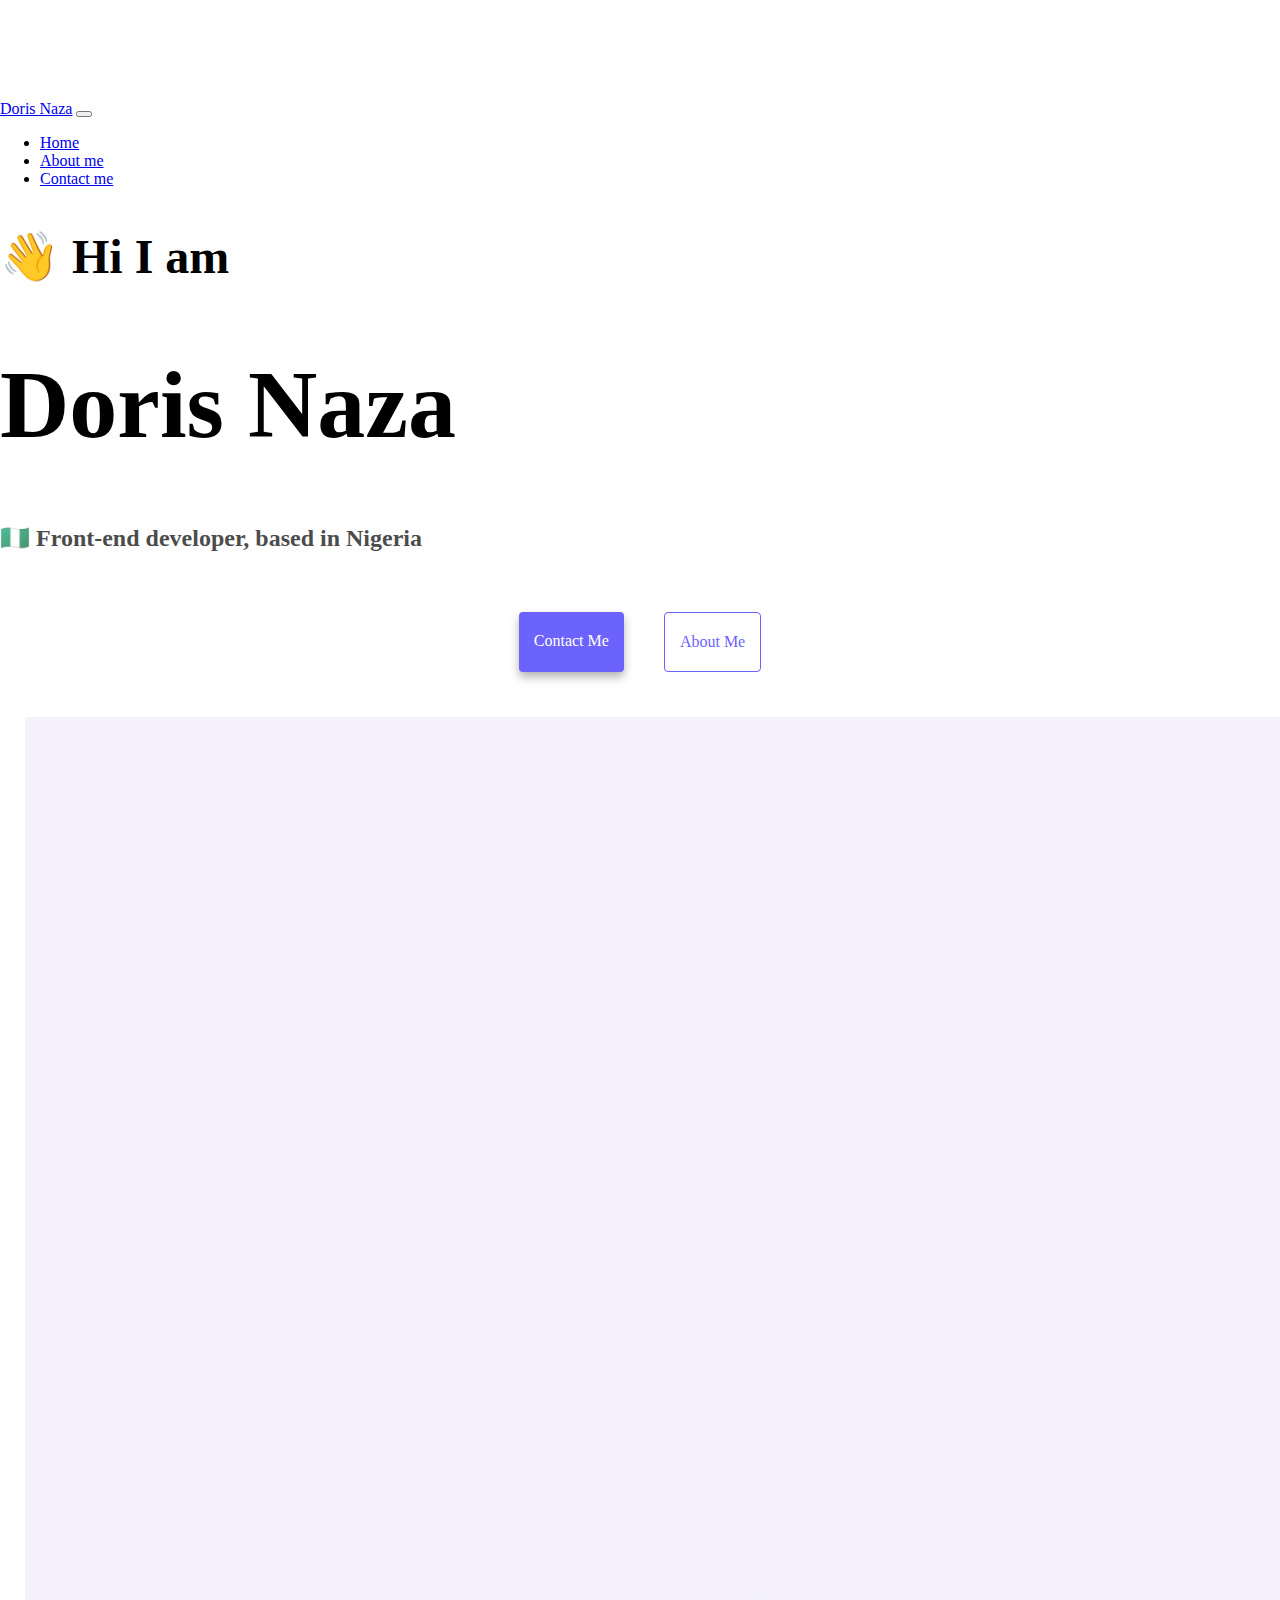
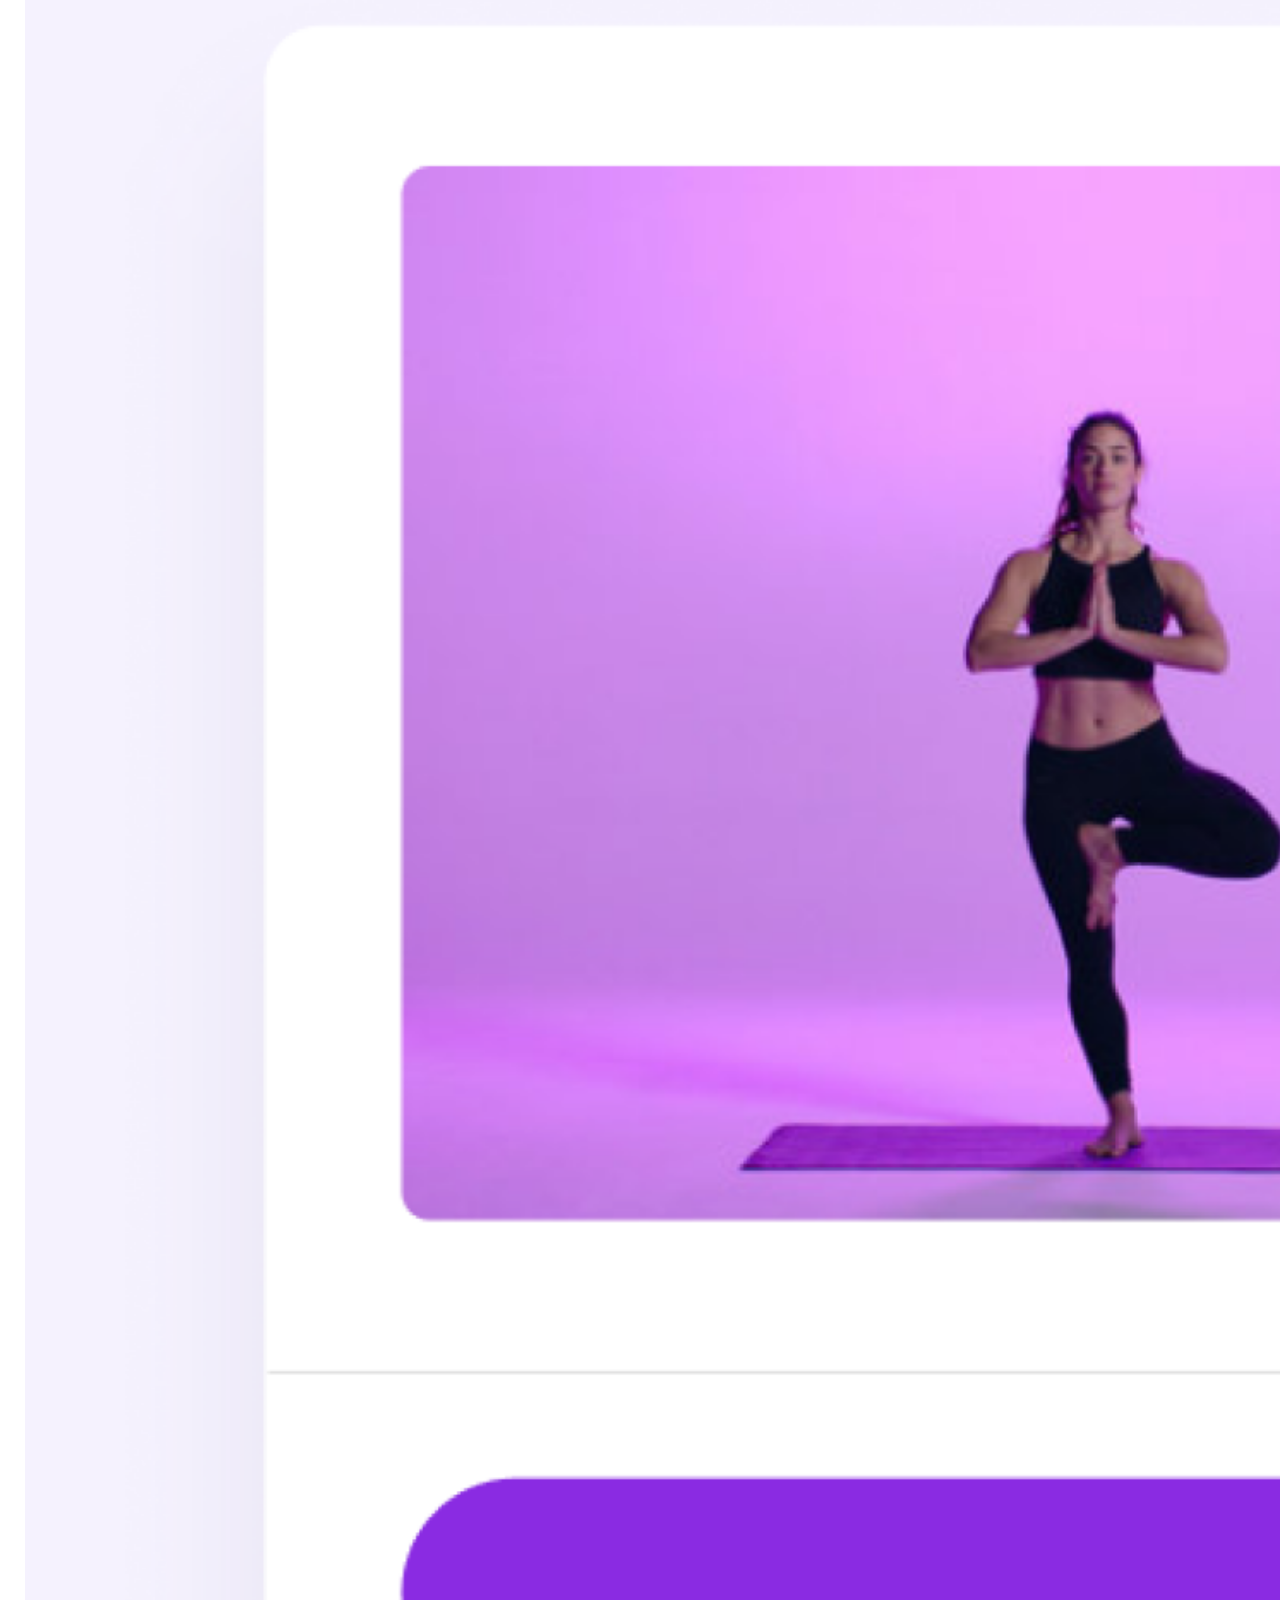
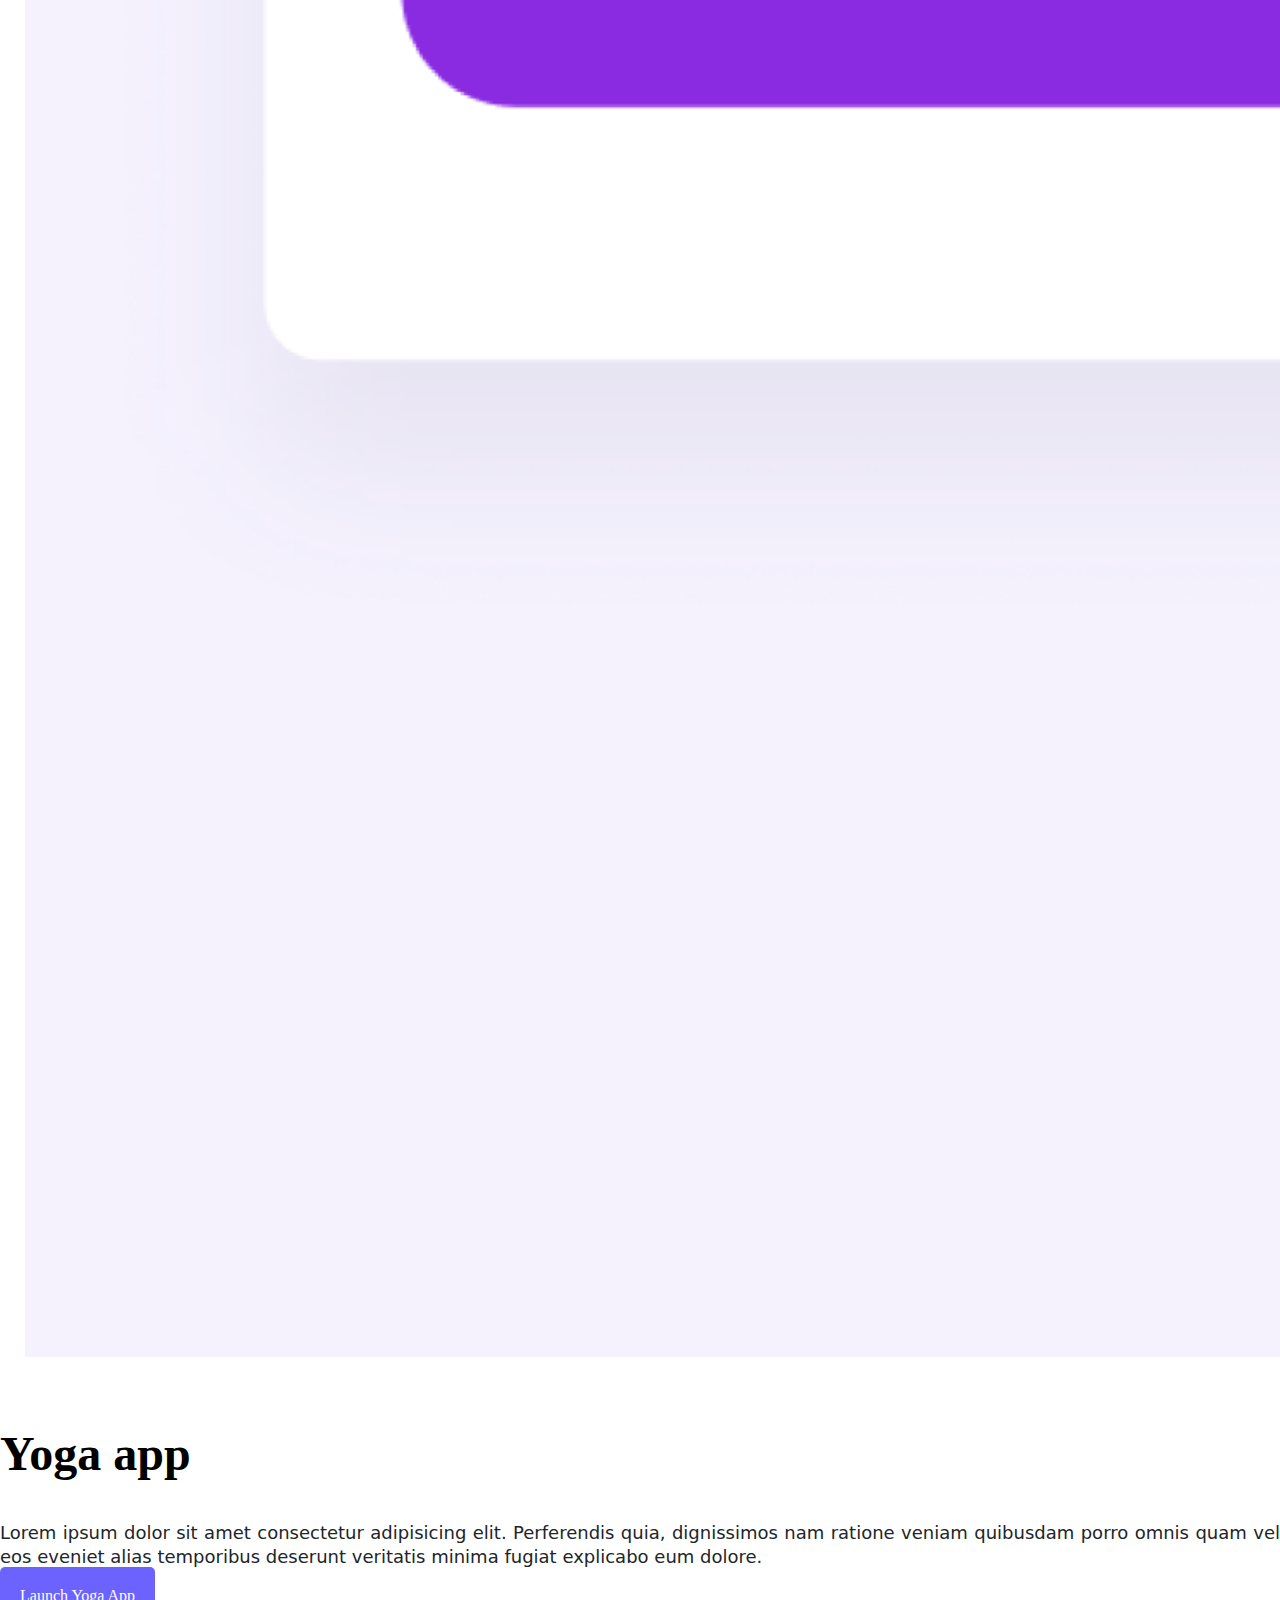
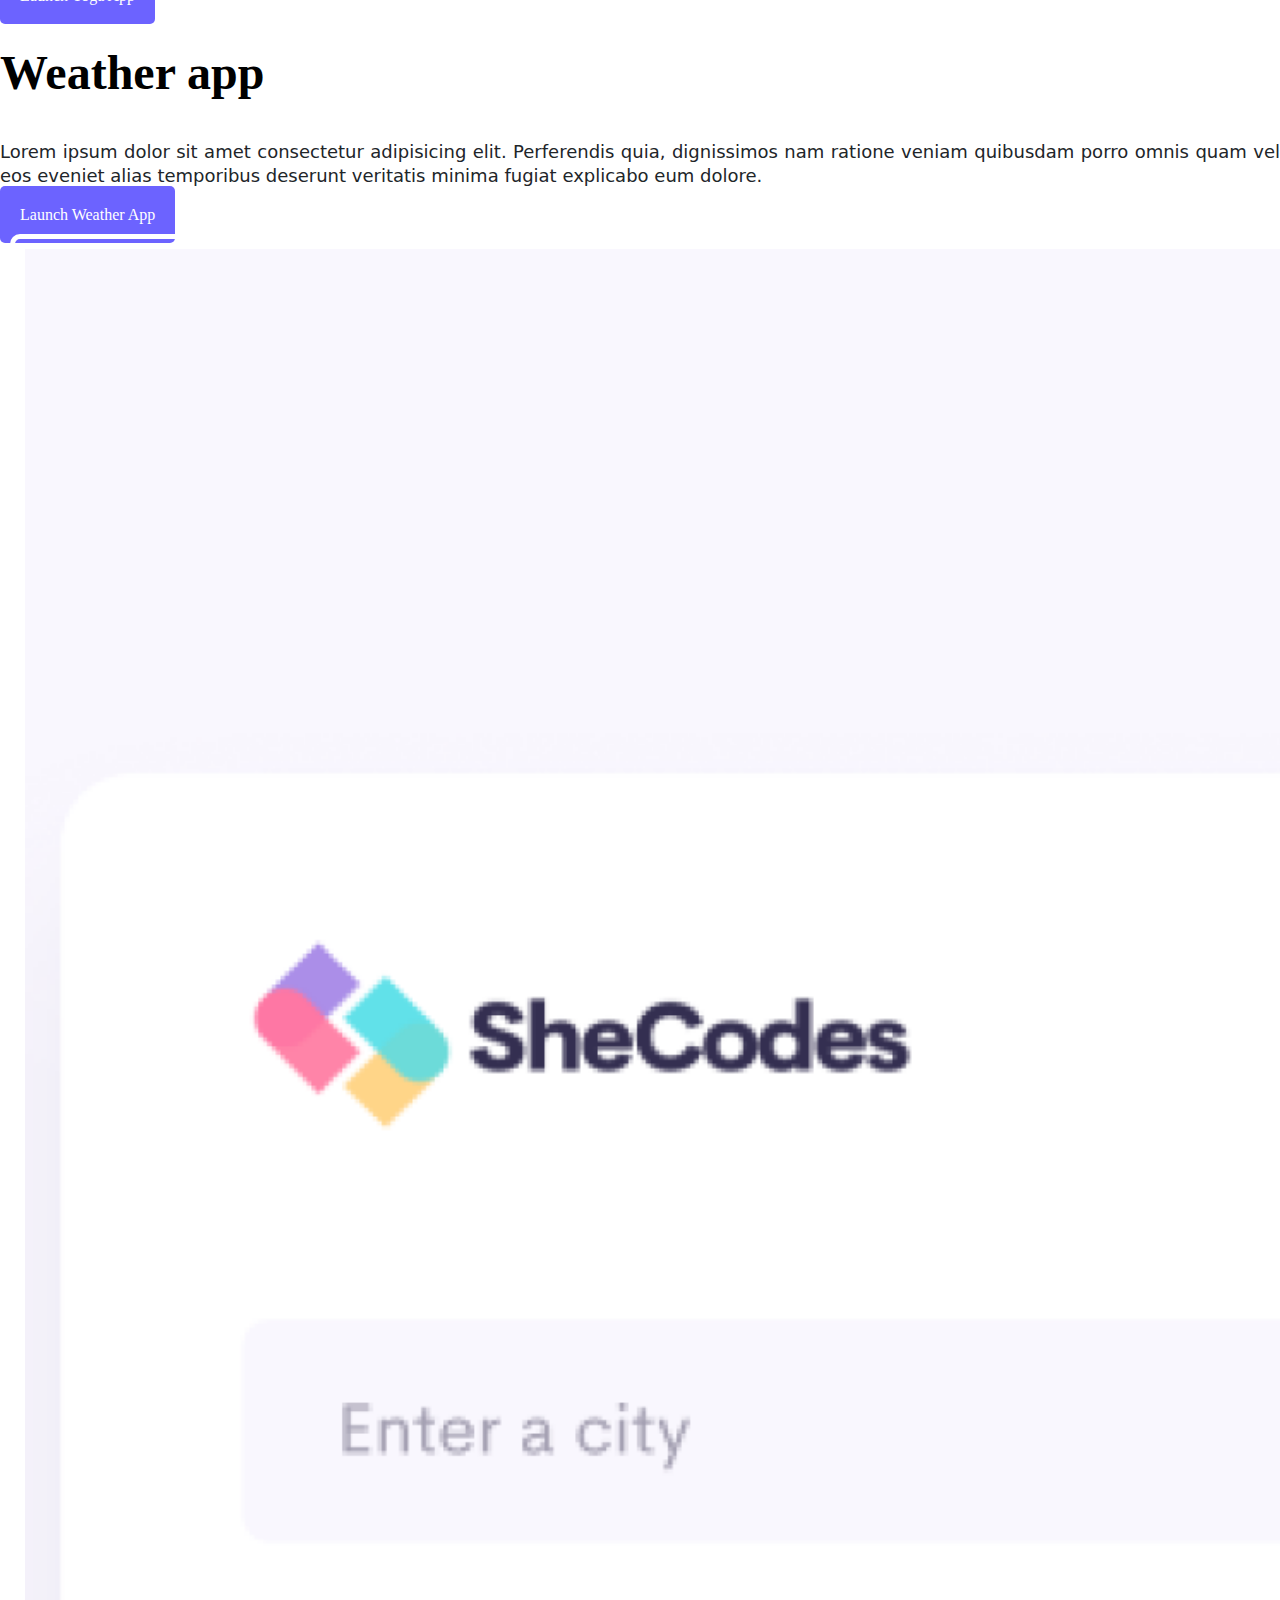
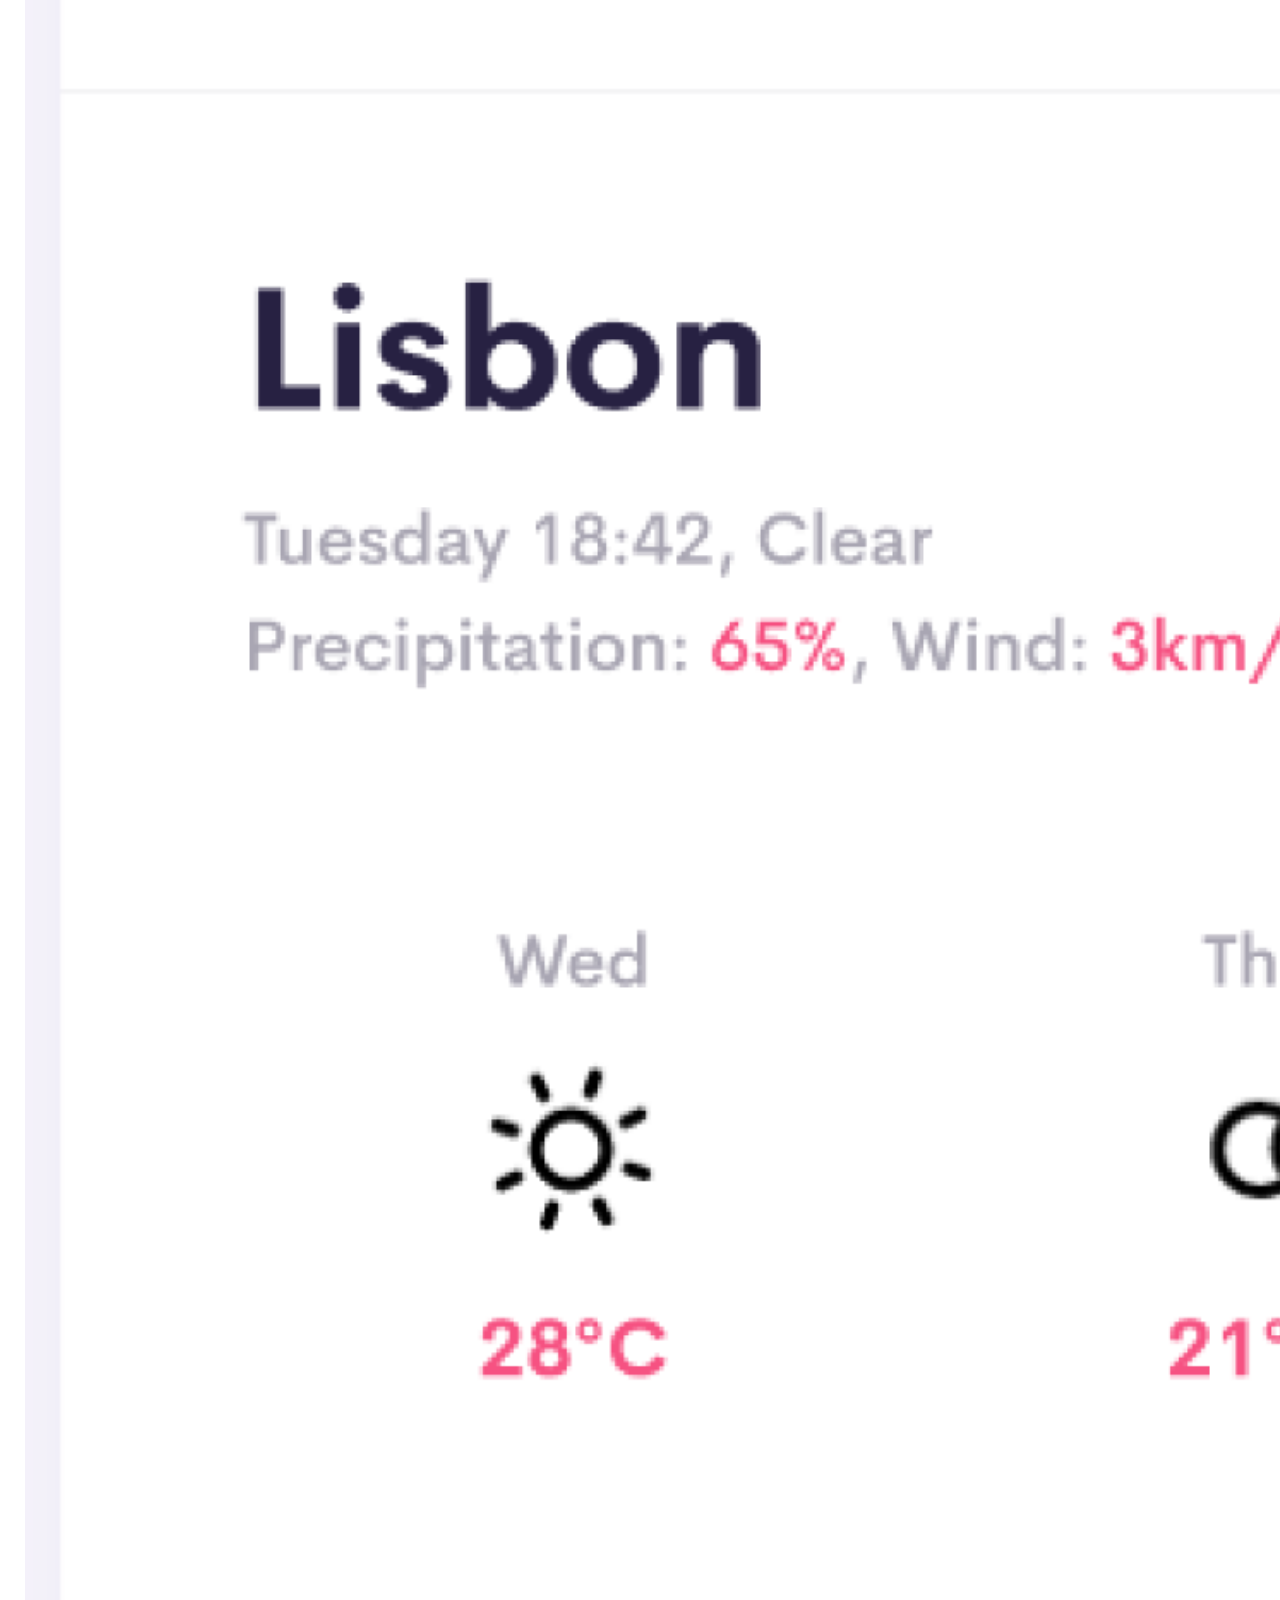
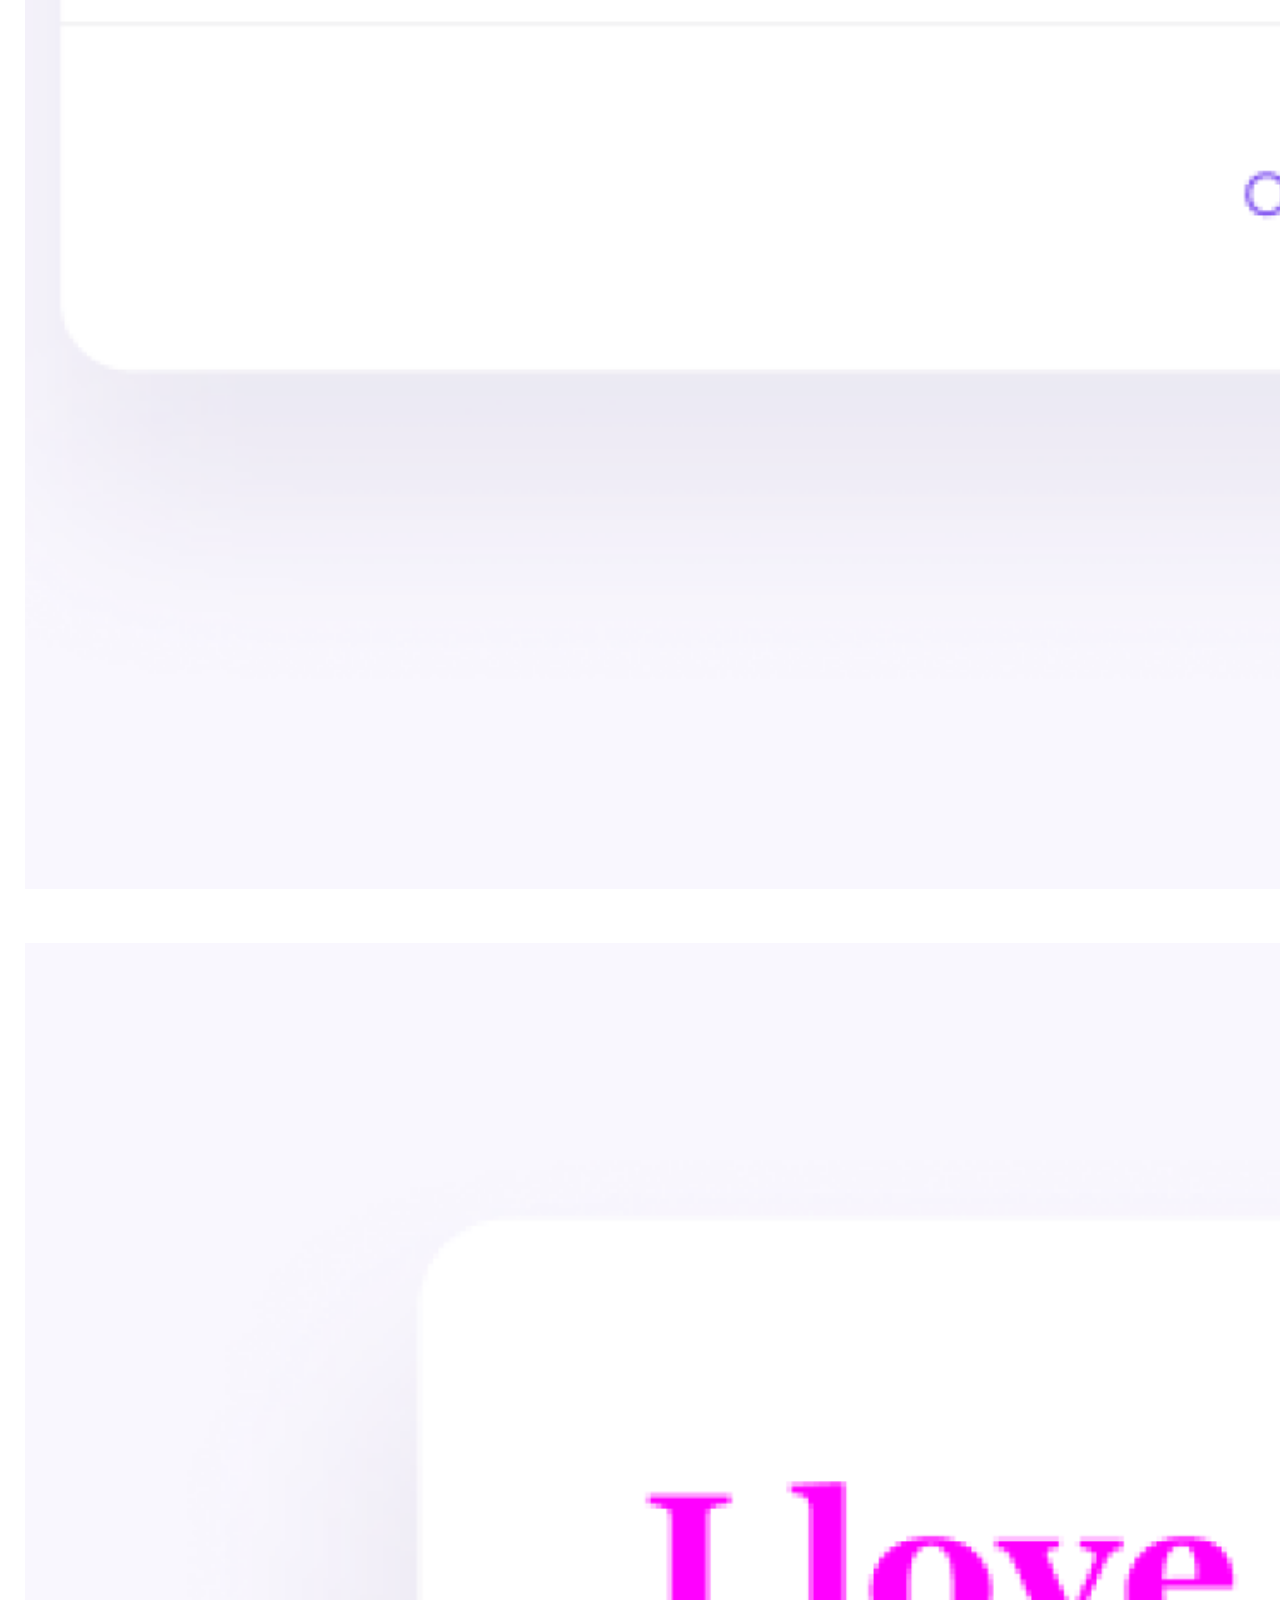
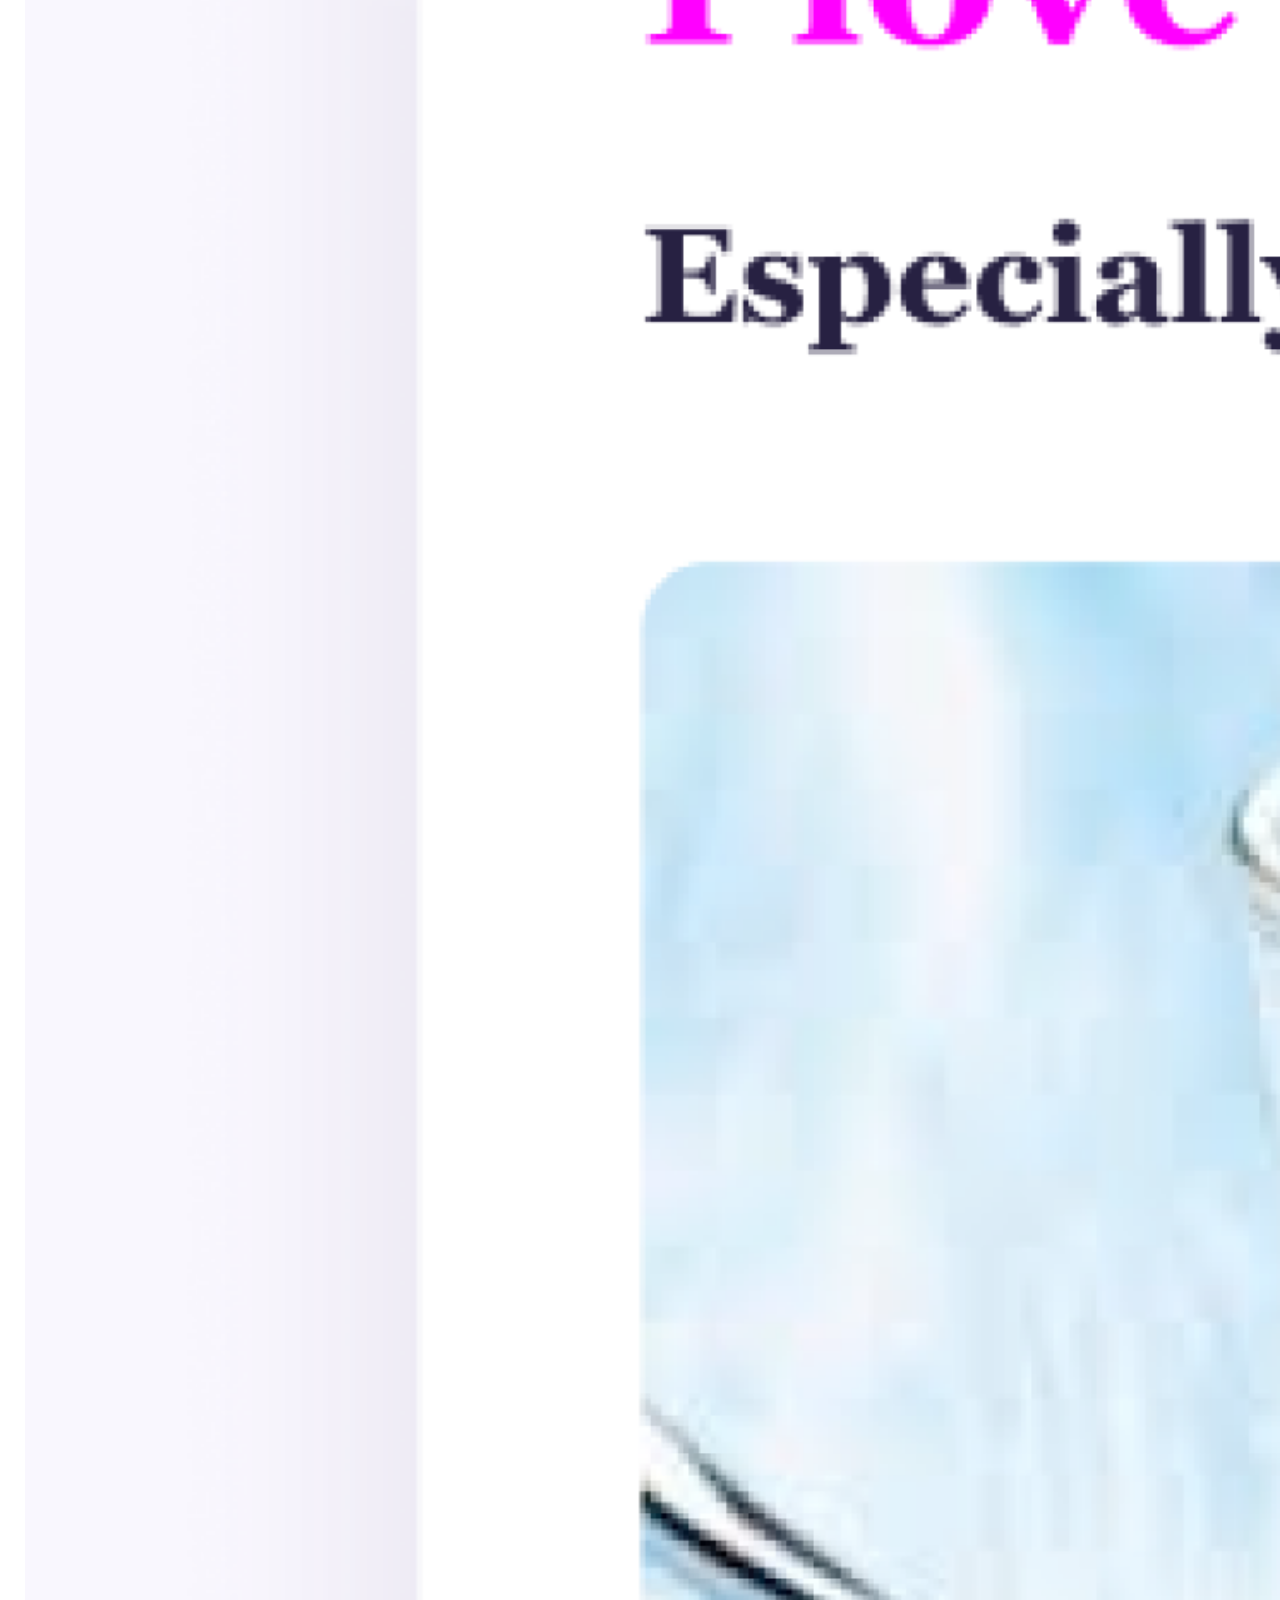
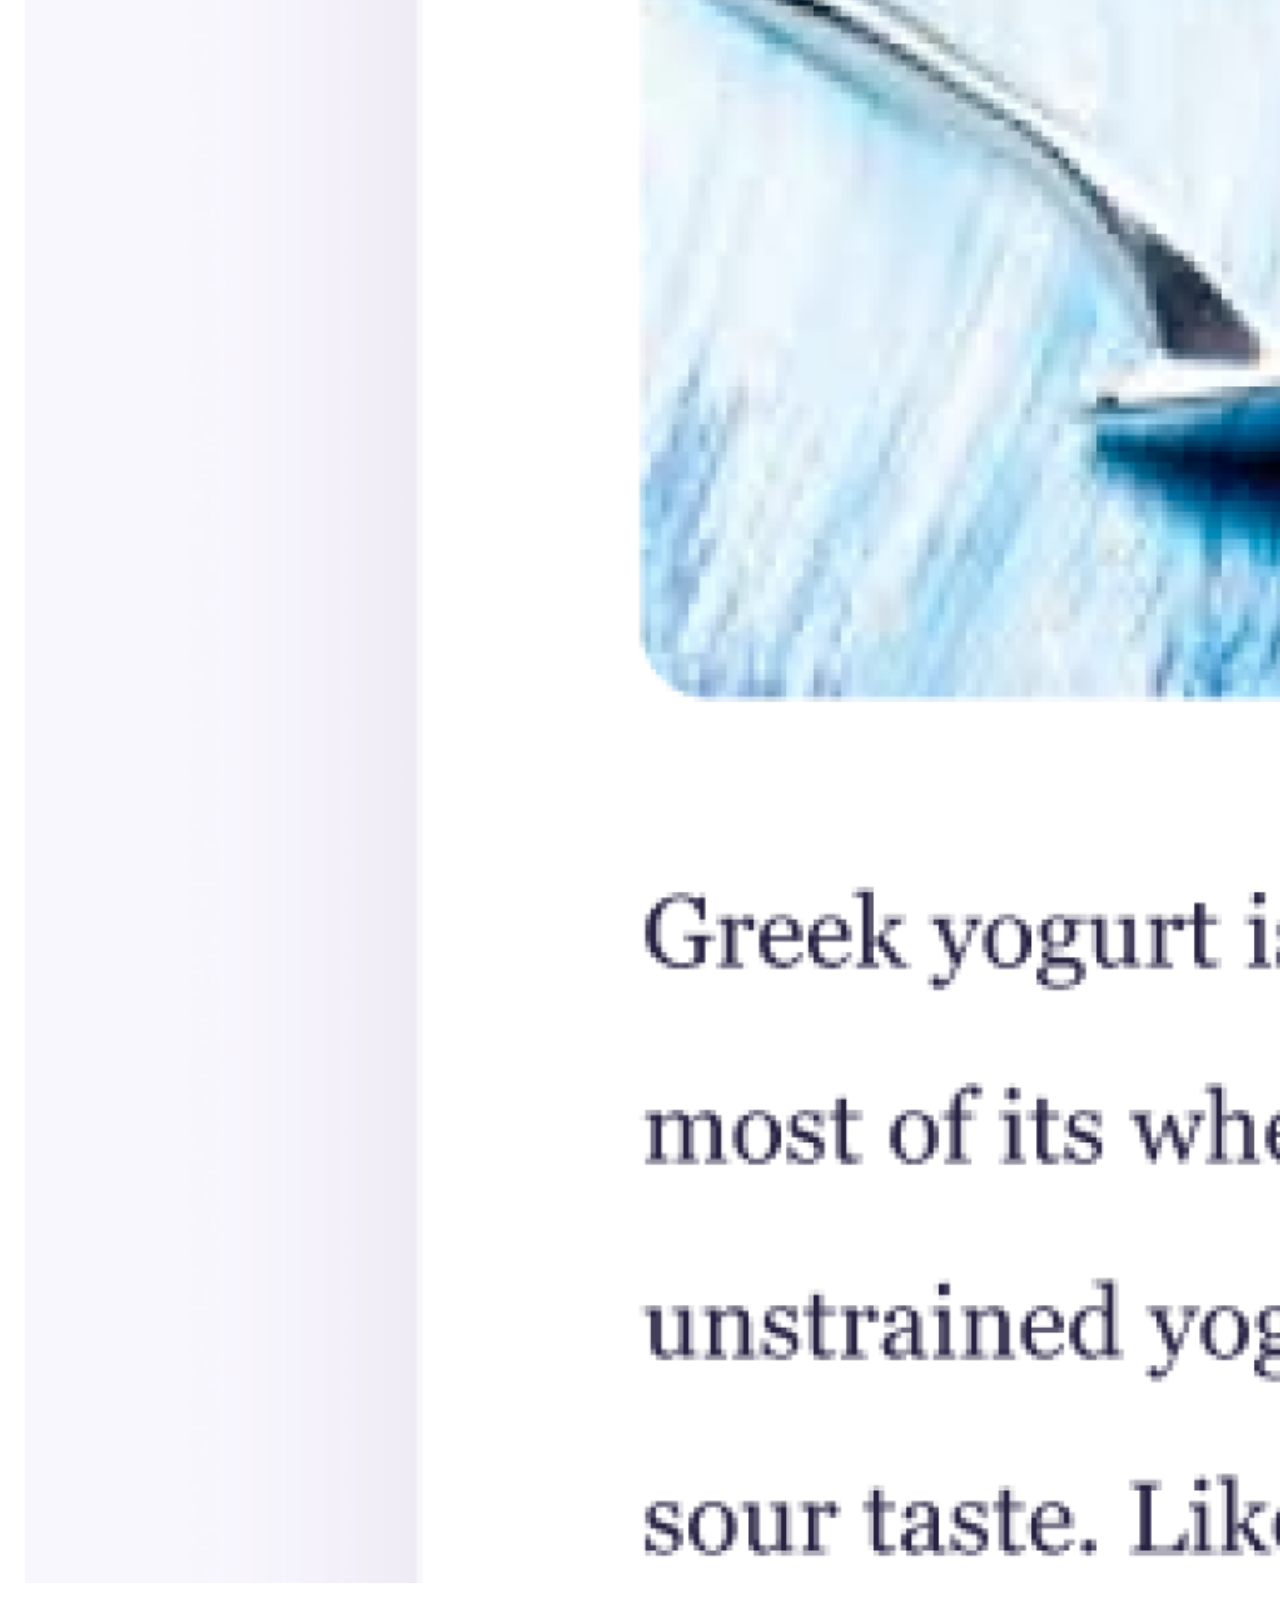
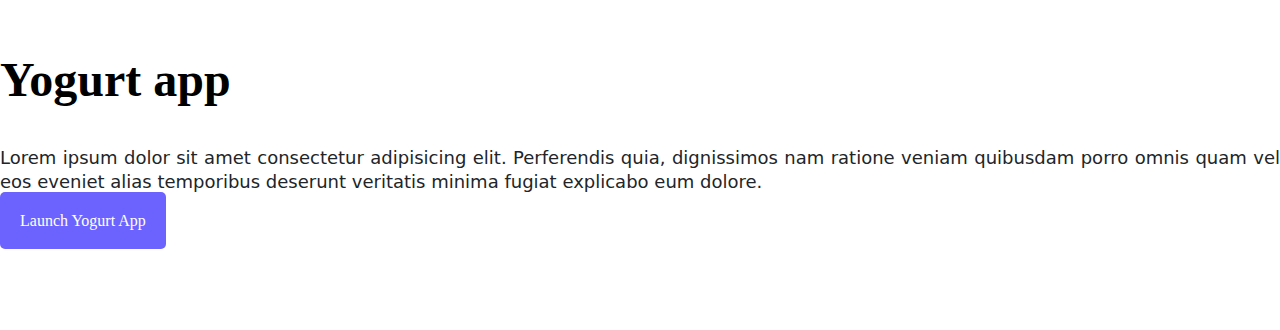
<file: index.html>
<!DOCTYPE html>
<html lang="en">
  <head>
    <meta charset="UTF-8" />
    <meta http-equiv="X-UA-Compatible" content="IE=edge" />
    <meta name="viewport" content="width=device-width, initial-scale=1.0" />
    <meta
      name="description"
      content="Doris naza is a front-end devloper based in Nigeria Lagos"
    />
    <title>Front-end developer - Doris Naza</title>
    <link
      href="https://cdn.jsdelivr.net/npm/bootstrap@5.0.2/dist/css/bootstrap.min.css"
      rel="stylesheet"
      integrity="sha384-EVSTQN3/azprG1Anm3QDgpJLIm9Nao0Yz1ztcQTwFspd3yD65VohhpuuCOmLASjC"
      crossorigin="anonymous"
    />
    <link rel="stylesheet" href="src/styles.css" />
  </head>
  <body>
    <nav class="navbar navbar-expand-lg navbar-light bg-light fixed-top">
      <div class="container">
        <a class="navbar-brand" href="index.html">Doris Naza</a>
        <button
          class="navbar-toggler"
          type="button"
          data-bs-toggle="collapse"
          data-bs-target="#navbarText"
          aria-controls="navbarText"
          aria-expanded="false"
          aria-label="Toggle navigation"
        >
          <span class="navbar-toggler-icon"></span>
        </button>
        <div class="collapse navbar-collapse" id="navbarText">
          <ul class="navbar-nav">
            <li class="nav-item">
              <a class="nav-link" aria-current="page" href="index.html">Home</a>
            </li>
            <li class="nav-item">
              <a class="nav-link" href="about.html">About me</a>
            </li>
            <li class="nav-item">
              <a class="nav-link" href="about.html#contact">Contact me</a>
            </li>
          </ul>
        </div>
      </div>
    </nav>
    <h2 class="text-center">👋 Hi I am</h2>
    <h1 class="text-center">Doris Naza</h1>
    <h3 class="text-center">🇳🇬 Front-end developer, based in Nigeria</h3>
    <div class="navigation-links">
      <a href="/about.html#contact" class="contact-link" title="Contact Doris"
        >Contact me</a
      >
      <a href="/about.html" class="about-link" title="About Doris">About me</a>
    </div>
    <div class="container">
      <div class="row mt-5">
        <div class="col-sm-6">
          <img
            src="images/yoga.png"
            class="img-fluid rounded"
            alt="Yoga"
            title="Yoga"
            d-sm-block
            d-none
          />
        </div>
        <div class="col-sm-6">
          <h2 class="mb-3">Yoga app</h2>
          <p class="bg-white mb-5">
            Lorem ipsum dolor sit amet consectetur adipisicing elit. Perferendis
            quia, dignissimos nam ratione veniam quibusdam porro omnis quam vel
            eos eveniet alias temporibus deserunt veritatis minima fugiat
            explicabo eum dolore.
          </p>
          <div>
            <a href="#" class="border project-link" title="Yoga"
              >Launch Yoga App</a
            >
          </div>
        </div>
        <div class="row mt-5">
          <div class="col-sm-6">
            <h2 class="mb-3">Weather app</h2>
            <p class="bg-white">
              Lorem ipsum dolor sit amet consectetur adipisicing elit.
              Perferendis quia, dignissimos nam ratione veniam quibusdam porro
              omnis quam vel eos eveniet alias temporibus deserunt veritatis
              minima fugiat explicabo eum dolore.
            </p>
            <div class="mb-5 mt-5">
              <a href="#" class="border project-link" title="Weather"
                >Launch Weather App</a
              >
            </div>
          </div>
          <div class="col-sm-6">
            <img
              src="images/weather.png"
              class="img-fluid rounded"
              alt="Weather"
              title="Weather"
              id="image"
            />
          </div>
        </div>
      </div>
      <div class="row mt-5">
        <div class="col-sm-6">
          <img
            src="images/yorgut.png"
            class="img-fluid rounded"
            alt="Yogurt"
            title="Yogurt"
          />
        </div>
        <div class="col-sm-6">
          <h2>Yogurt app</h2>
          <p class="bg-white mb-5">
            Lorem ipsum dolor sit amet consectetur adipisicing elit. Perferendis
            quia, dignissimos nam ratione veniam quibusdam porro omnis quam vel
            eos eveniet alias temporibus deserunt veritatis minima fugiat
            explicabo eum dolore.
          </p>
          <a href="#" class="border project-link" title="Yogurt"
            >Launch Yogurt App</a
          >
        </div>
      </div>
    </div>
    <script
      src="https://cdn.jsdelivr.net/npm/bootstrap@5.0.2/dist/js/bootstrap.bundle.min.js"
      integrity="sha384-MrcW6ZMFYlzcLA8Nl+NtUVF0sA7MsXsP1UyJoMp4YLEuNSfAP+JcXn/tWtIaxVXM"
      crossorigin="anonymous"
    ></script>
  </body>
</html>
</file>
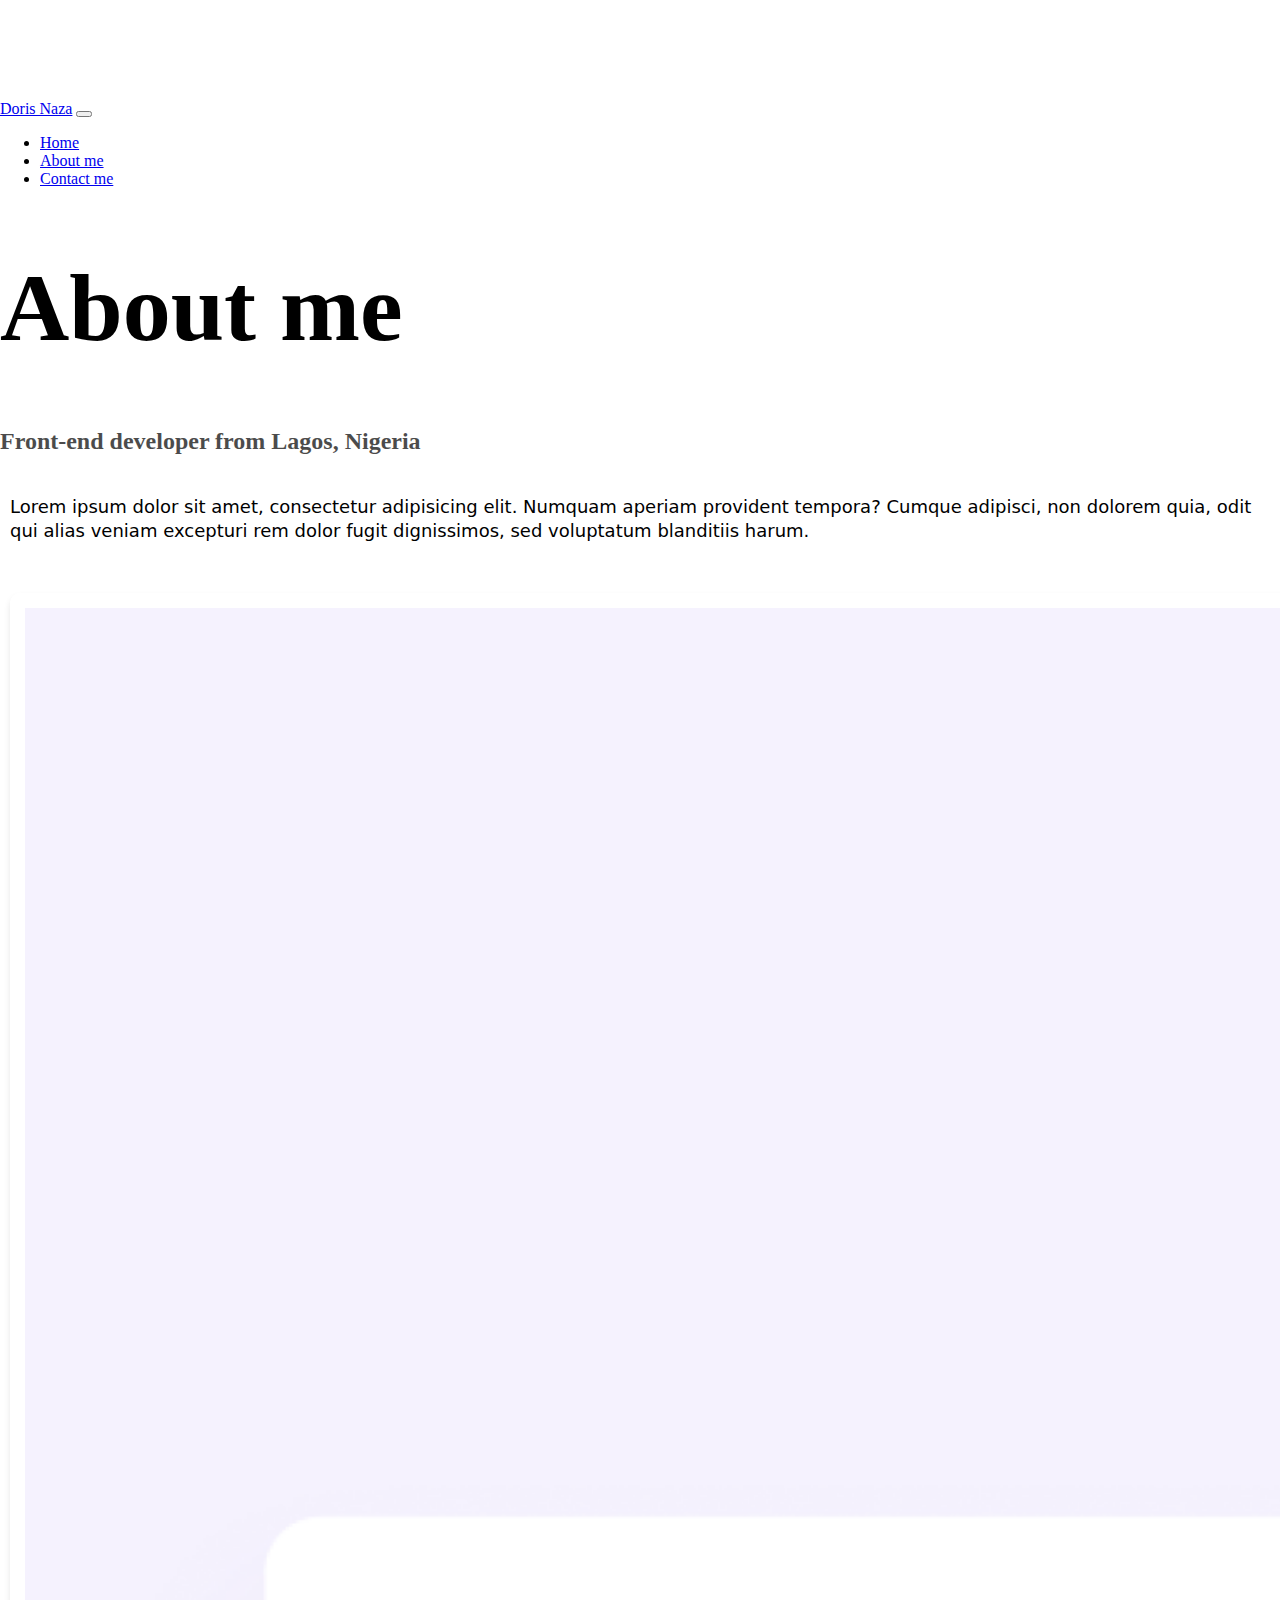
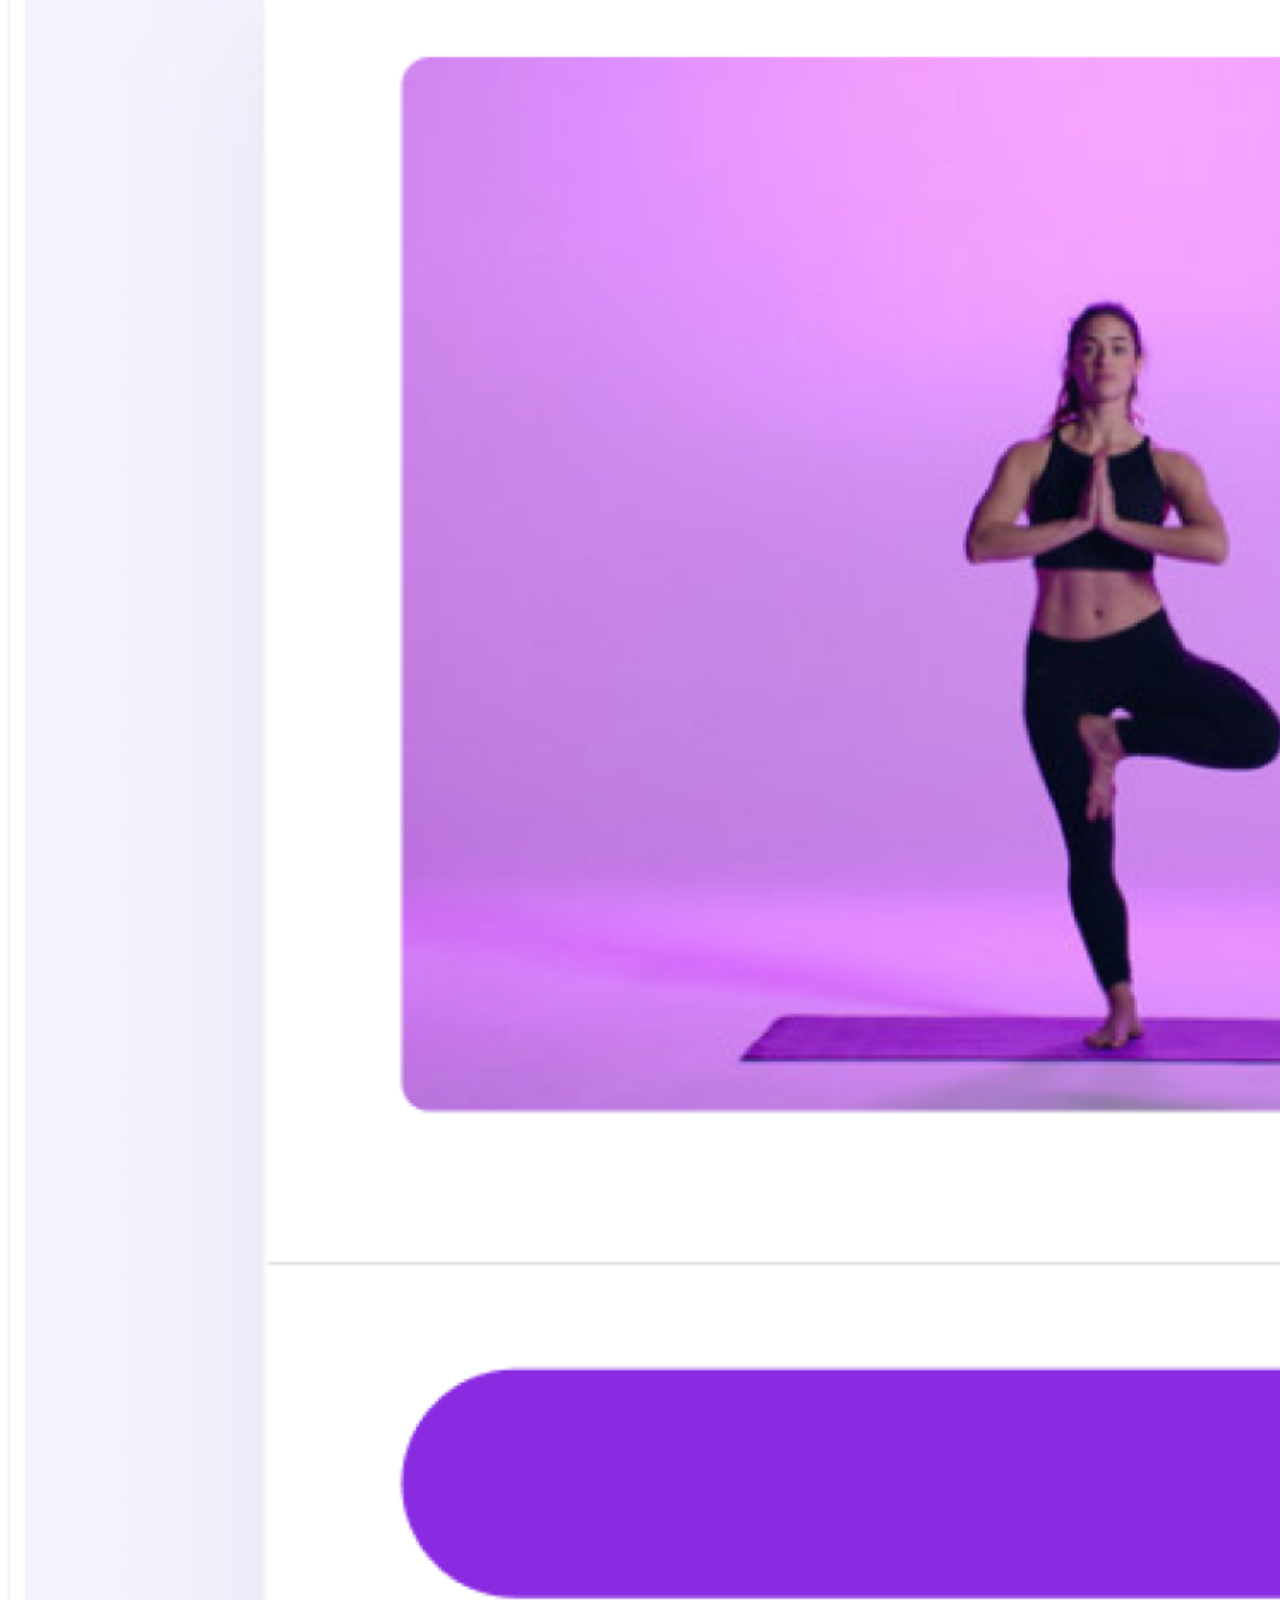
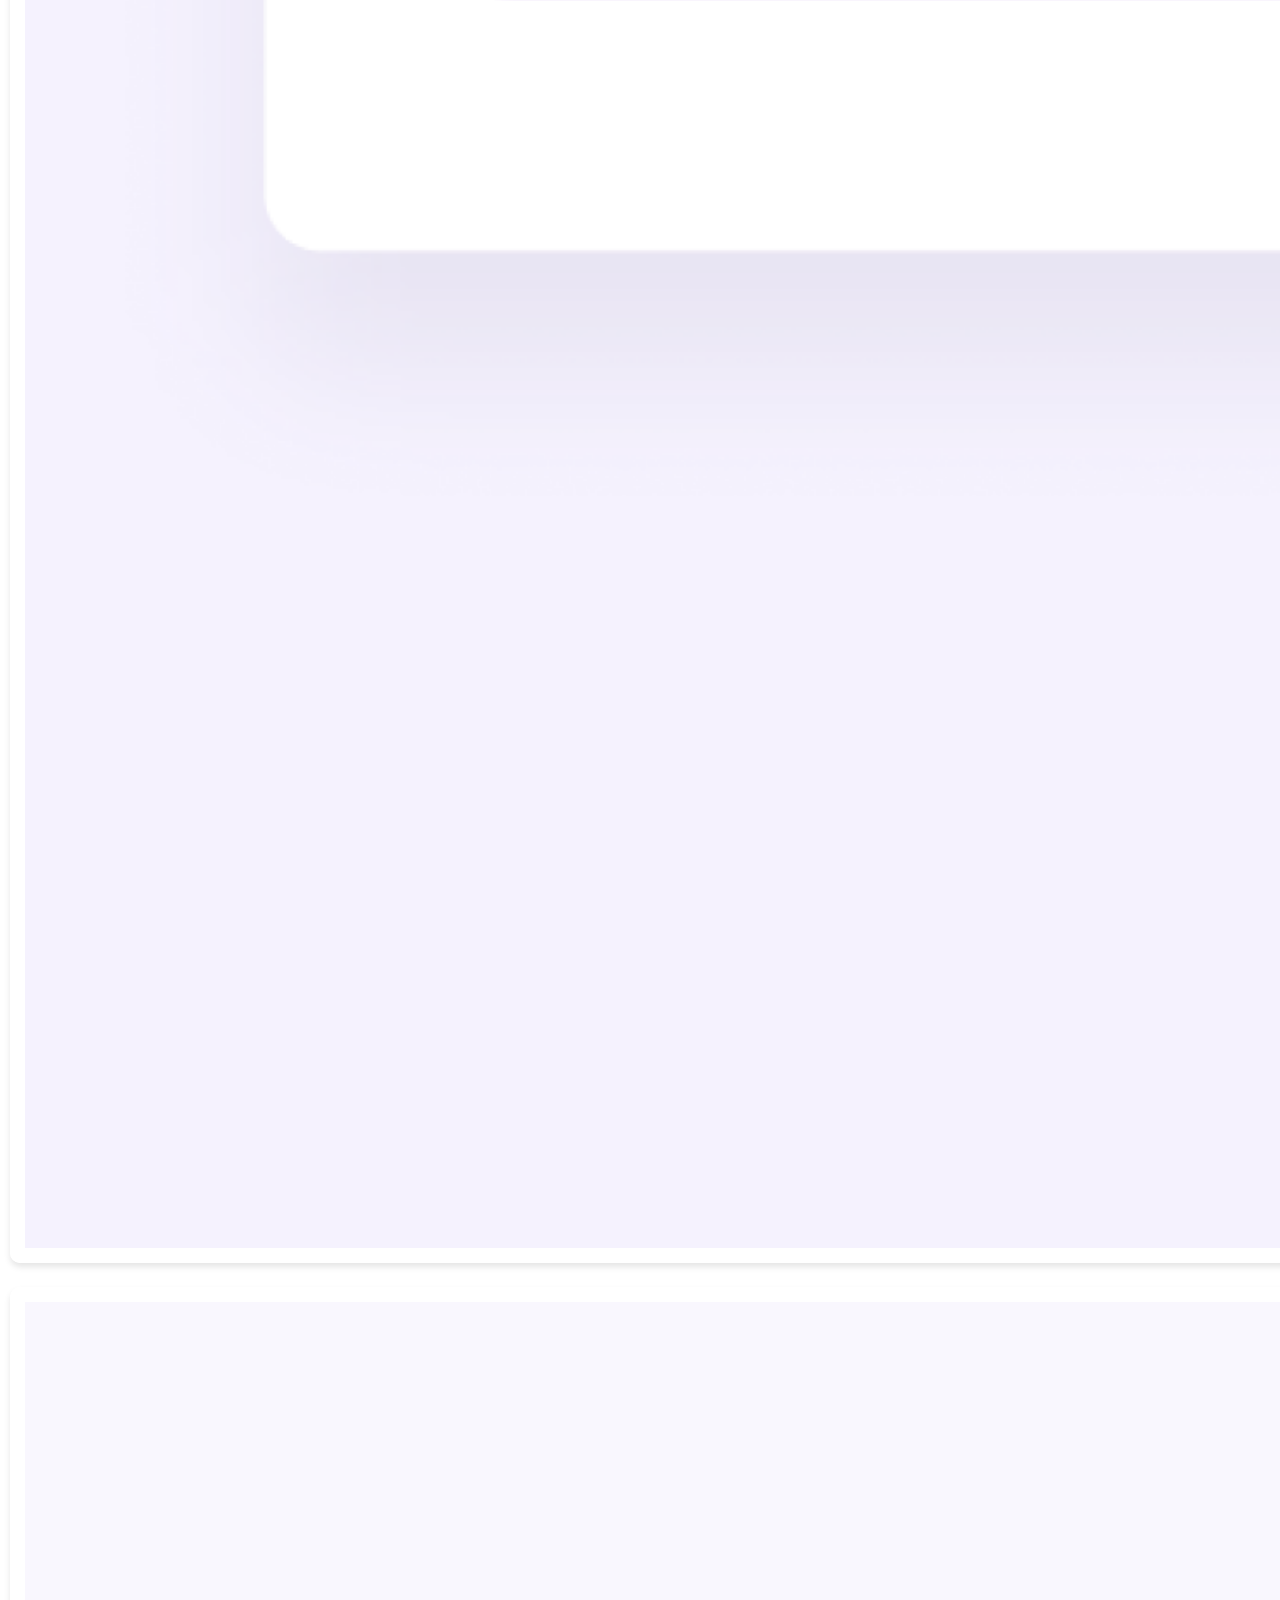
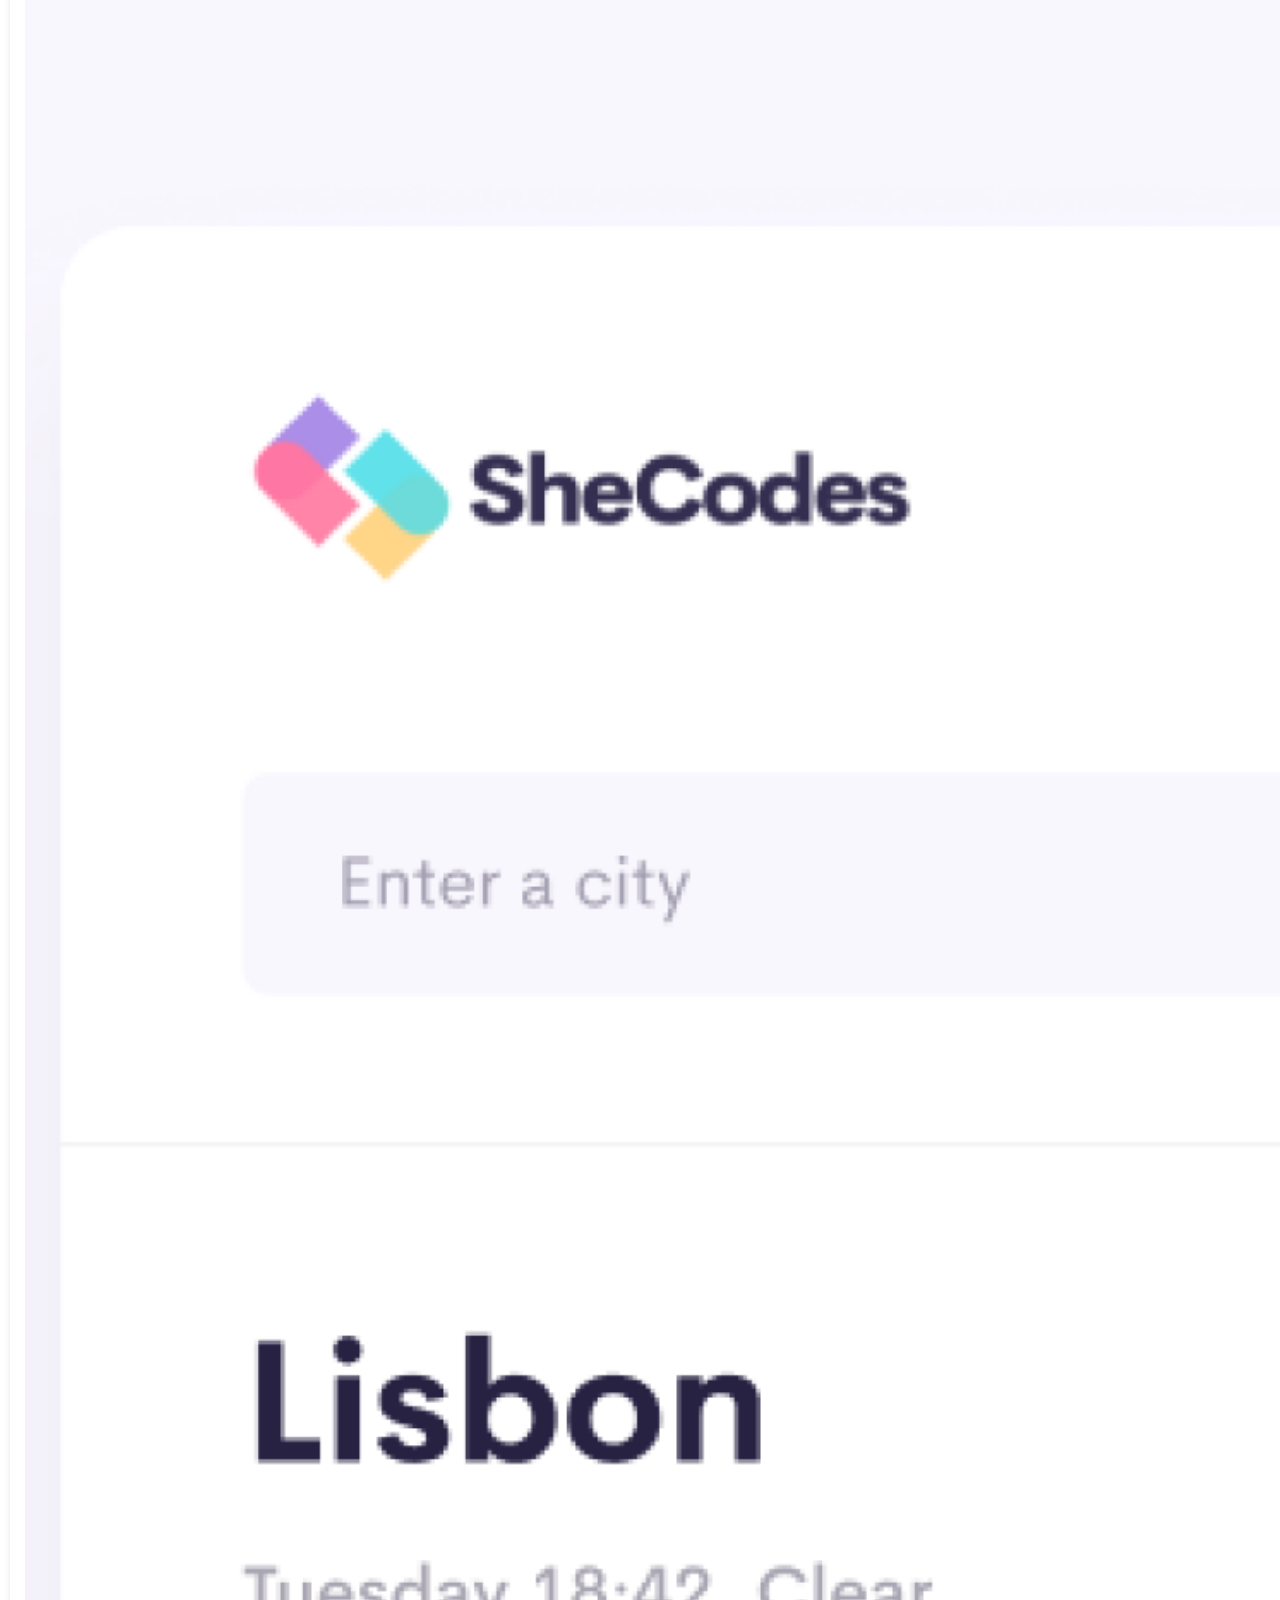
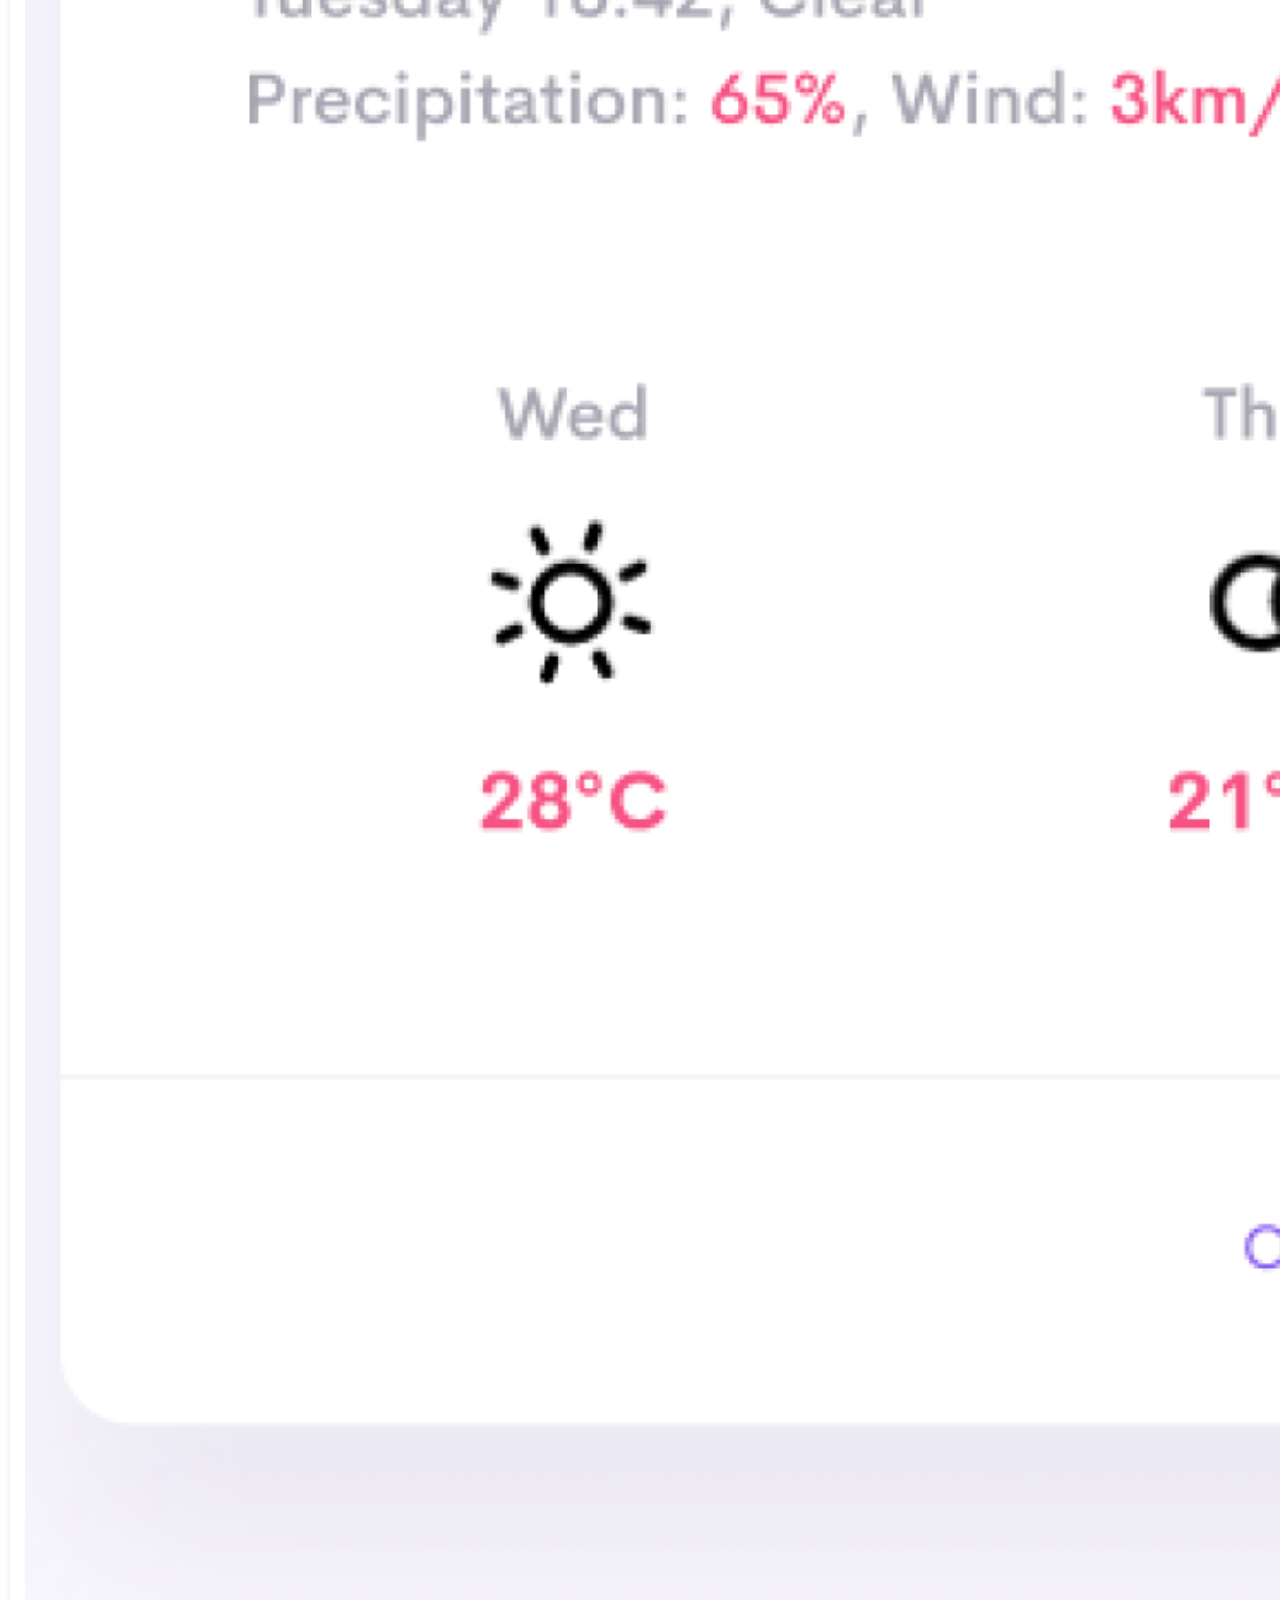
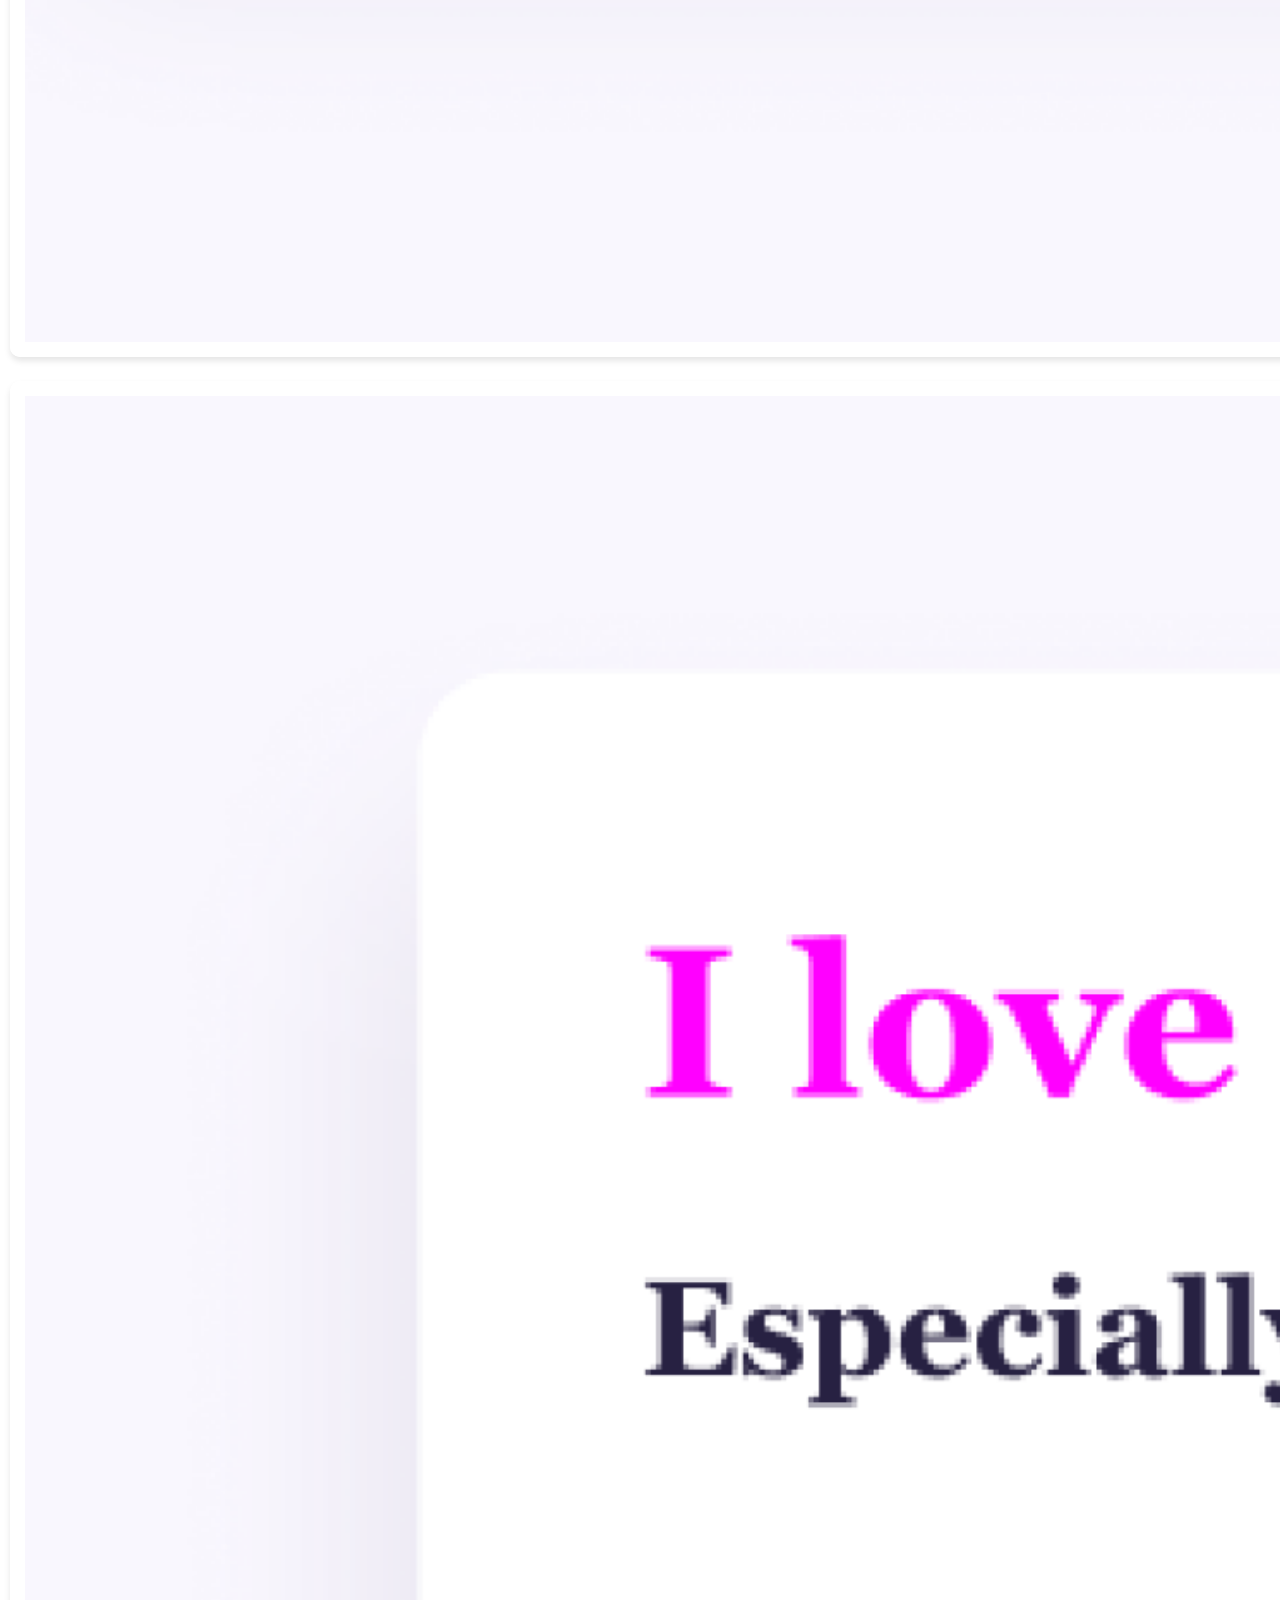
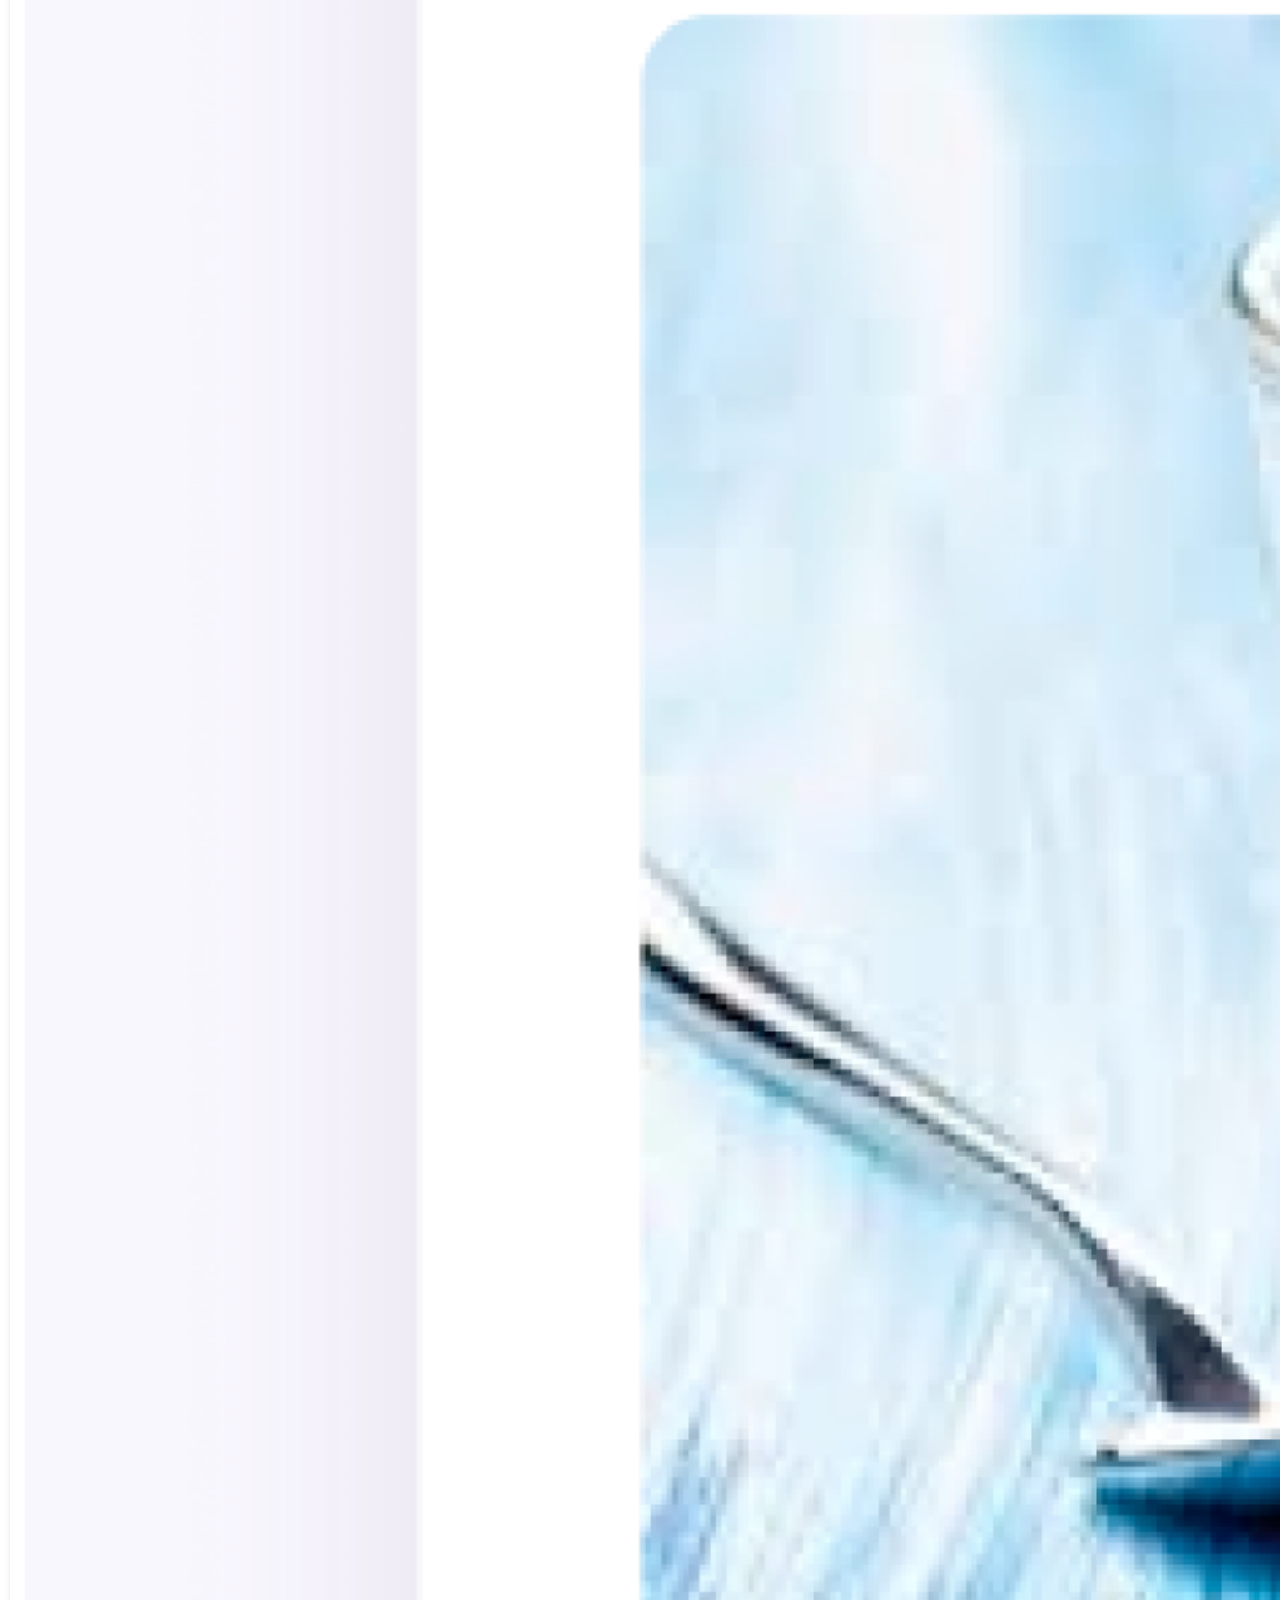
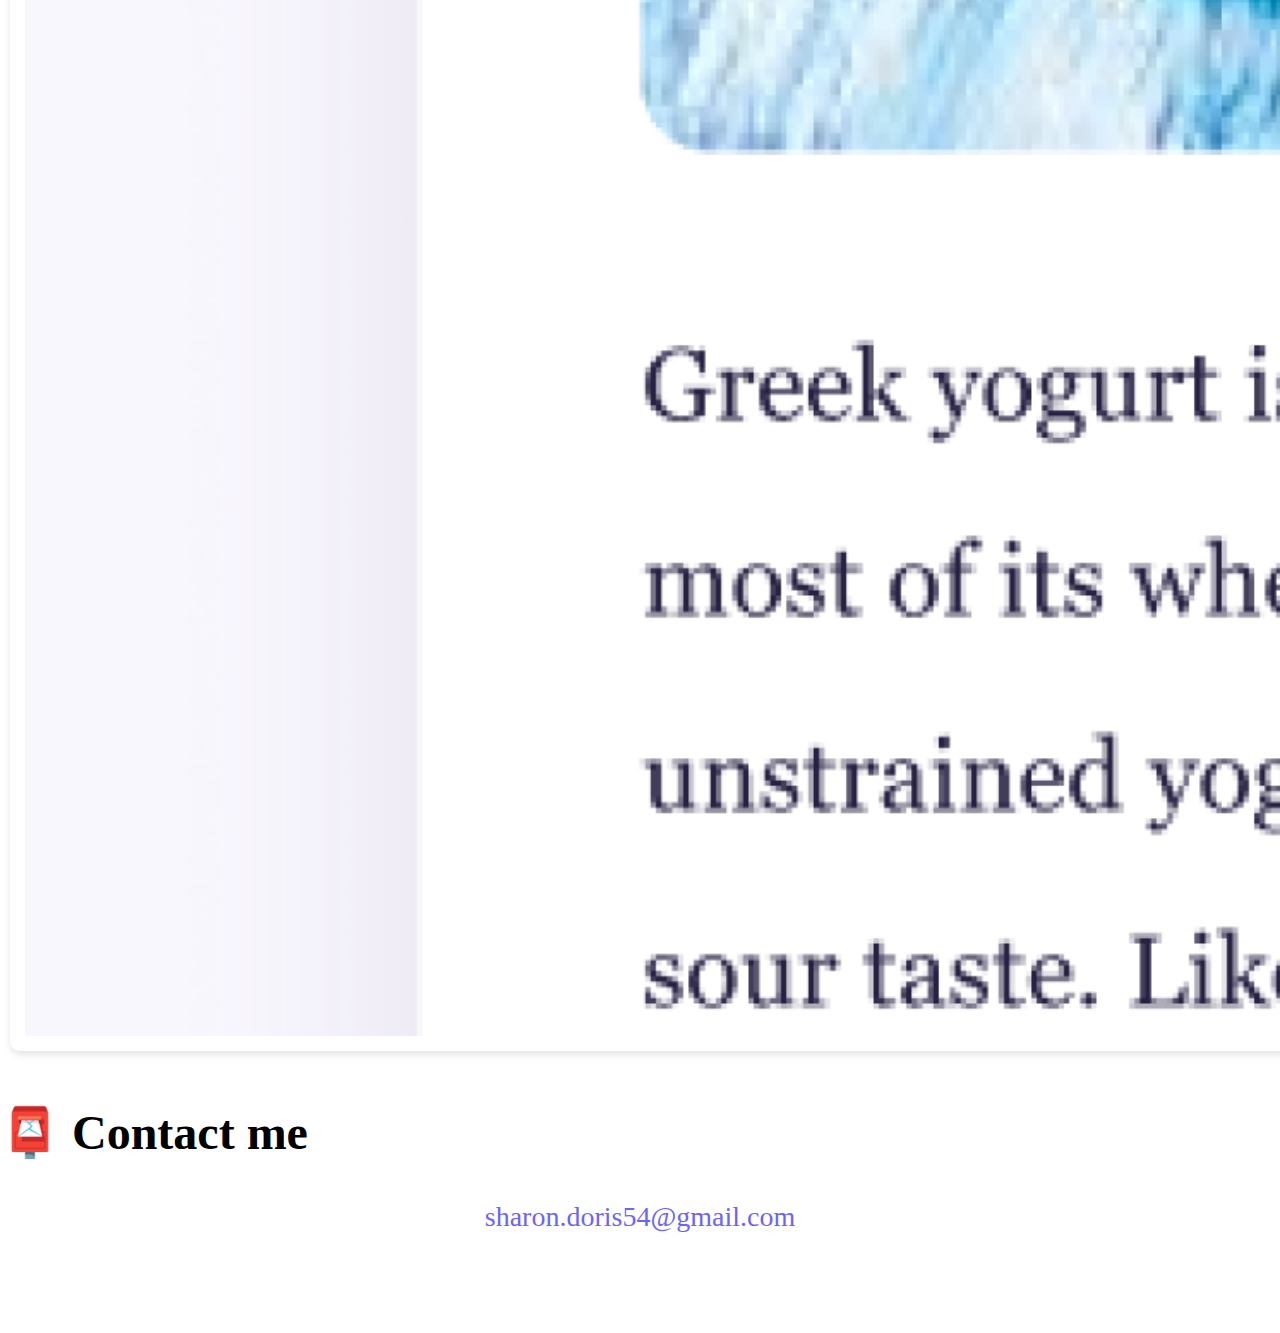
<file: about.html>
<!DOCTYPE html>
<html lang="en">
  <head>
    <meta charset="UTF-8" />
    <meta http-equiv="X-UA-compatible" content="IE=edge" />
    <meta name="viewport" content="width=device-width, initial-scale=1.0" />
    <link
      href="https://cdn.jsdelivr.net/npm/bootstrap@5.0.2/dist/css/bootstrap.min.css"
      rel="stylesheet"
      integrity="sha384-EVSTQN3/azprG1Anm3QDgpJLIm9Nao0Yz1ztcQTwFspd3yD65VohhpuuCOmLASjC"
      crossorigin="anonymous"
    />
    <link rel="stylesheet" href="src/styles.css" />
    <title>About me - Doris Naza</title>
    <meta
      name="description"
      content="About Doris Naza, a front-end developer"
    />
  </head>
  <body>
    <nav class="navbar navbar-expand-lg navbar-light bg-light fixed-top">
      <div class="container">
        <a class="navbar-brand" href="index.html">Doris Naza</a>
        <button
          class="navbar-toggler"
          type="button"
          data-bs-toggle="collapse"
          data-bs-target="#navbarText"
          aria-controls="navbarText"
          aria-expanded="false"
          aria-label="Toggle navigation"
        >
          <span class="navbar-toggler-icon"></span>
        </button>
        <div class="collapse navbar-collapse" id="navbarText">
          <ul class="navbar-nav">
            <li class="nav-item">
              <a class="nav-link" aria-current="page" href="index.html">Home</a>
            </li>
            <li class="nav-item">
              <a class="nav-link" href="about.html">About me</a>
            </li>
            <li class="nav-item">
              <a class="nav-link" href="about.html#contact">Contact me</a>
            </li>
          </ul>
        </div>
      </div>
    </nav>
    <h1 class="text-center">About me</h1>
    <h3 class="text-center">Front-end developer from Lagos, Nigeria</h3>
    <div class="about-paragraphs text-center">
      <p>
        Lorem ipsum dolor sit amet, consectetur adipisicing elit. Numquam
        aperiam provident tempora? Cumque adipisci, non dolorem quia, odit qui
        alias veniam excepturi rem dolor fugit dignissimos, sed voluptatum
        blanditiis harum.
      </p>
    </div>
    <div class="container d-flex">
      <div class="row">
        <div class="col-sm-4">
          <img src="images/yoga.png" class="img-fluid shadow-lg" />
        </div>
        <div class="col-sm-4">
          <img src="images/weather.png" class="img-fluid shadow-lg" />
        </div>
        <div class="col-sm-4">
          <img src="images/yorgut.png" class="img-fluid mb-5 shadow-lg" />
        </div>
      </div>
    </div>
    <div id="contact">
      <h2 class="text-center">📮 Contact me</h2>
      <a href="mailto:[sharon.doris54@gmail.com]" class="email-link"
        >sharon.doris54@gmail.com</a
      >
    </div>
    <script
      src="https://cdn.jsdelivr.net/npm/bootstrap@5.0.2/dist/js/bootstrap.bundle.min.js"
      integrity="sha384-MrcW6ZMFYlzcLA8Nl+NtUVF0sA7MsXsP1UyJoMp4YLEuNSfAP+JcXn/tWtIaxVXM"
      crossorigin="anonymous"
    ></script>
  </body>
</html>
</file>
<file: src/styles.css>
:root {
  --primary-color: #6c63ff;
  --secondary-color: #f5f2fe;
  --box-shadow: 0 5px 10px rgba(0, 0, 0, 0.3);
}

body {
  margin: 100px auto;
  max-width: auto;
}

h1 {
  font-size: 96px;
}

h2 {
  font-size: 48px;
}

h3 {
  font-size: 24px;
  opacity: 0.7;
}

.about-paragraphs {
  font-family: system-ui, BlinkMacSystemFont, "Segoe UI", Roboto, Oxygen, Ubuntu,
    Cantarell, "Open Sans", "Helvetica Neue", sans-serif;
  font-weight: 400;
  line-height: 24px;
  font-size: 18px;
}
.navigation-links {
  display: flex;
  margin-top: 40px;
  justify-content: center;
}

.navigation-links a {
  margin: 20px;
  border-radius: 4px;
  padding: 20px 15px;
  text-decoration: none;
  text-transform: capitalize;
}

.contact-link {
  background: var(--primary-color);
  box-shadow: var(--box-shadow);
  color: white;
}

.contact-link:hover {
  color: white;
}

.about-link {
  color: var(--primary-color);
  border: 1px solid var(--primary-color);
}

.homepage-link {
  color: var(--primary-color);
  text-align: center;
  display: block;
}

.about-paragraphs {
  display: flex;
  margin: 30px 0;
}

.about-paragraphs p {
  margin: 10px;
}

img {
  width: 300%;
}
.email-link {
  display: flex;
  justify-content: center;
  color: var(--primary-color);
  font-size: 28px;
  text-decoration: none;
}

.email-link:hover {
  text-decoration: underline;
}

.bg-white {
  text-align: justify;
  font-size: 18px;
  line-height: 24px;
  font-weight: 400;
  font-family: system-ui, -apple-system, BlinkMacSystemFont, "Segoe UI", Roboto,
    Oxygen, Ubuntu, Cantarell, "Open Sans", "Helvetica Neue", sans-serif;
  color: #212529;
}

.border {
  border: 1px;
  text-decoration: none;
  padding: 20px;
  border-radius: 5px;
  background-color: var(--primary-color);
  color: white;
}

.border:hover {
  color: white;
}
.img-fluid {
  border: 5px solid white;
  border-radius: 10px;
  padding: 10px;
  margin: 10px;
}

.shadow-lg {
  box-shadow: 0 4px 6px rgba(0, 0, 0, 0.1);
}

@media (max-width: 576px) {
  h2 {
    font-size: 32px;
    margin: 0;
    text-align: center;
  }
  h1 {
    font-size: 48px;
    line-height: 1.5;
    margin: 0;
    text-align: center;
  }
  h3 {
    font-size: 24px;
    opacity: 0.7;
    margin: 0;
    text-align: center;
  }
  .border {
    display: block;
    text-align: center;
  }
  .project-link {
    margin: 0 20px;
    border-radius: 5px;
    padding: 20px 15px;
    text-decoration: none;
    text-transform: capitalize;
    background-color: var(--primary-color);
    box-shadow: var(--box-shadow);
    color: white;
  }
  .rounded {
    display: none;
  }
}
</file>
